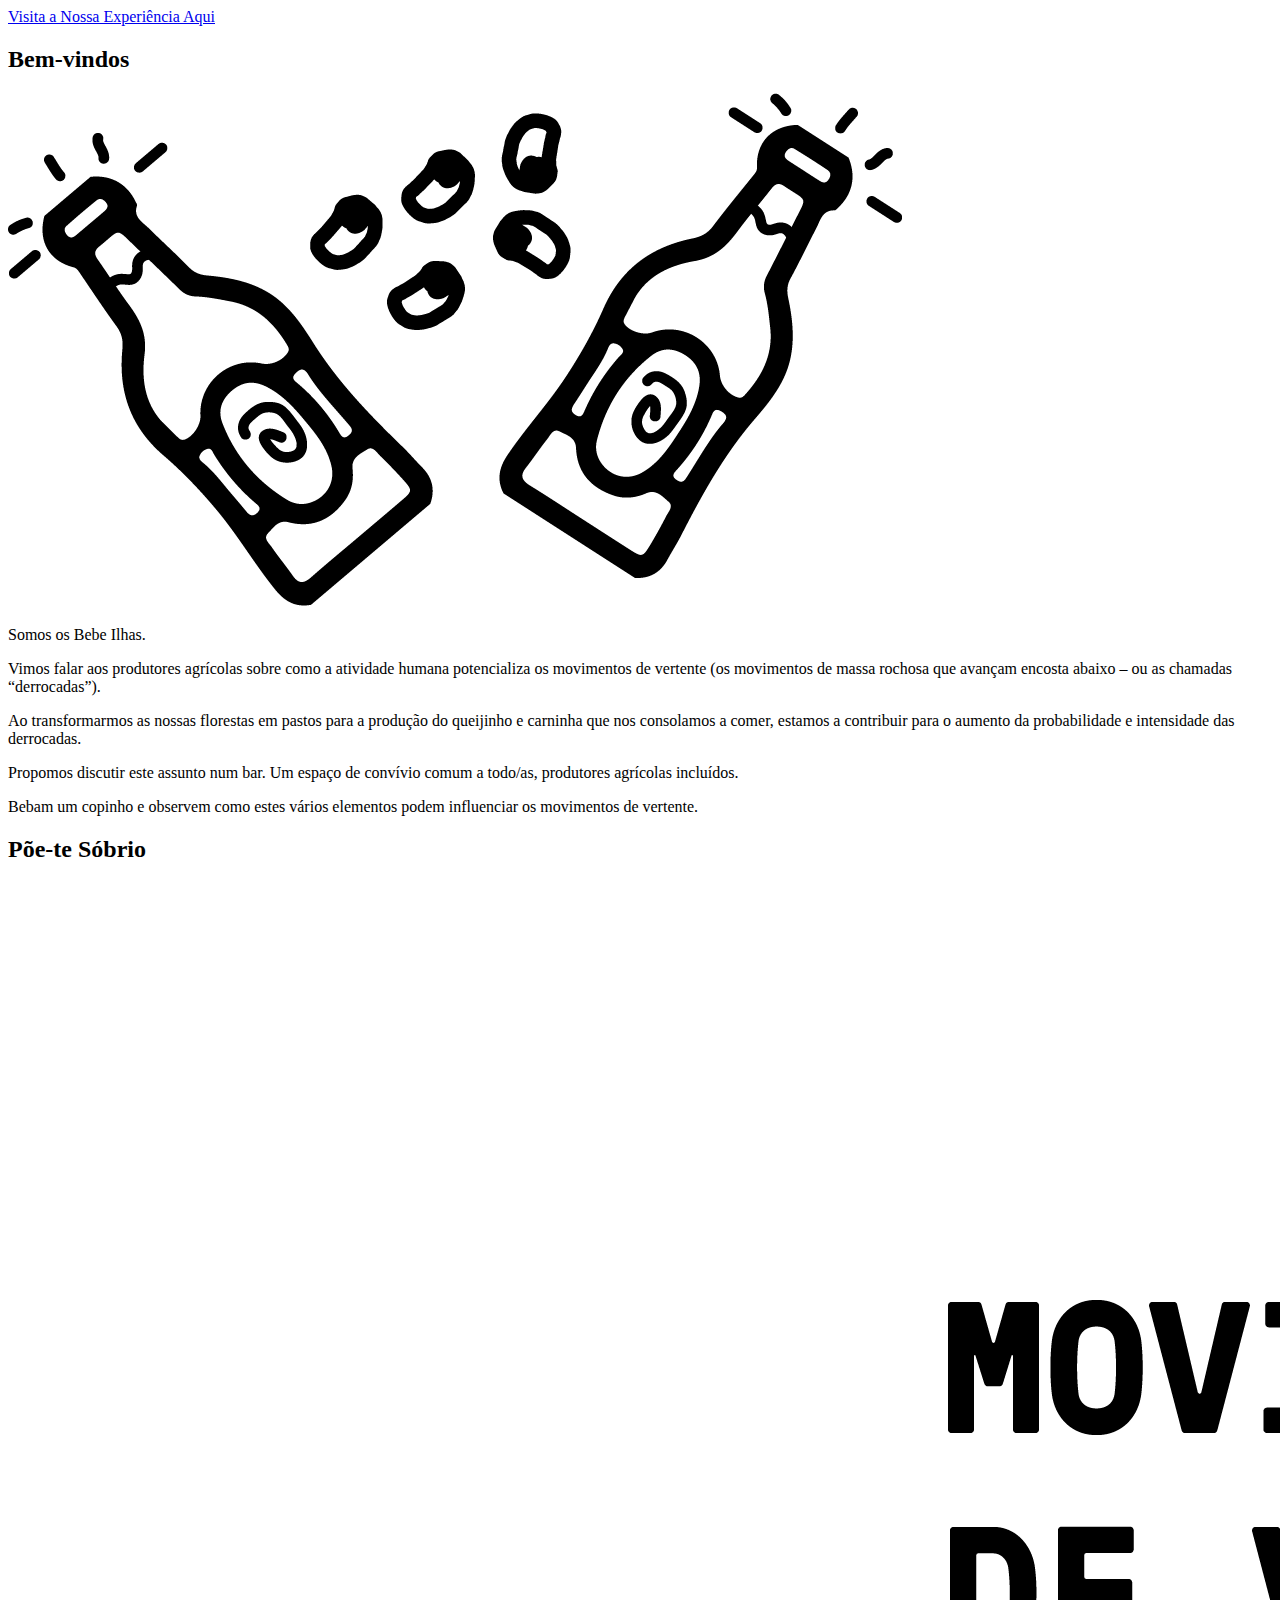
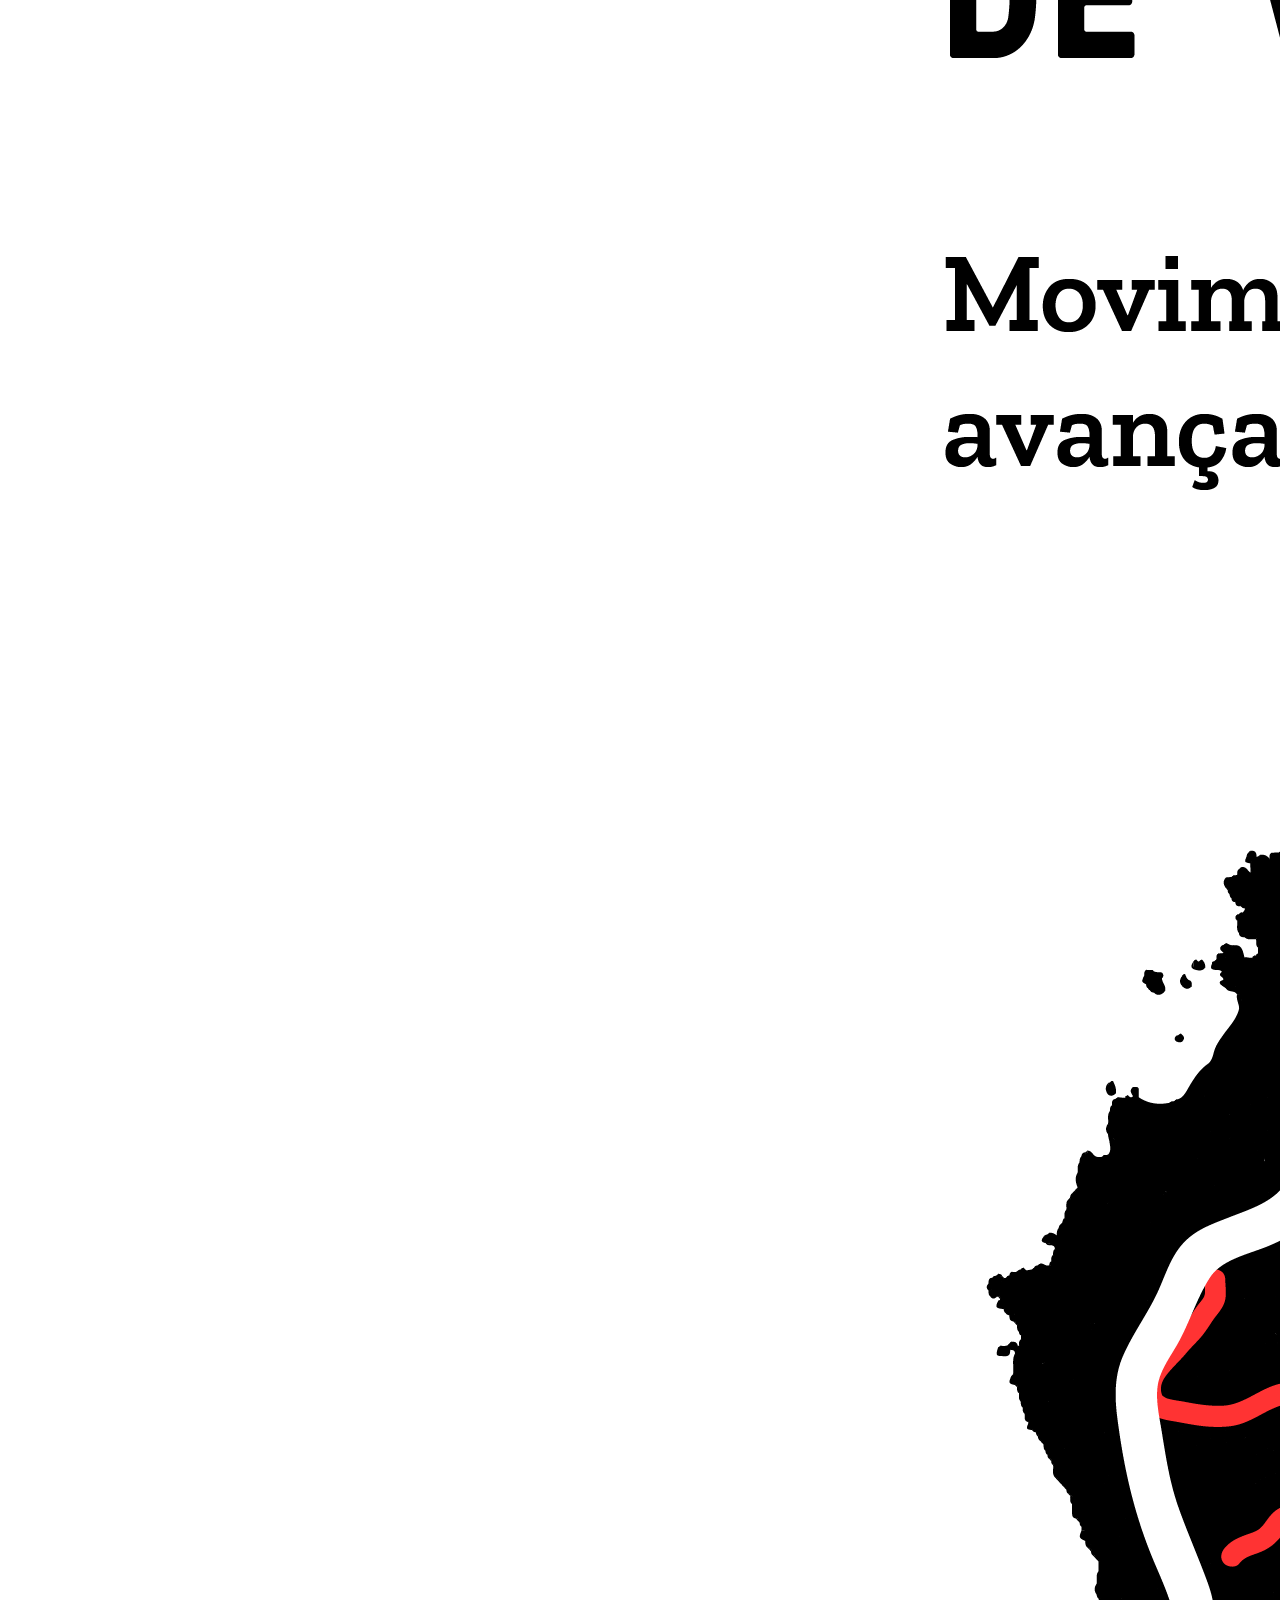
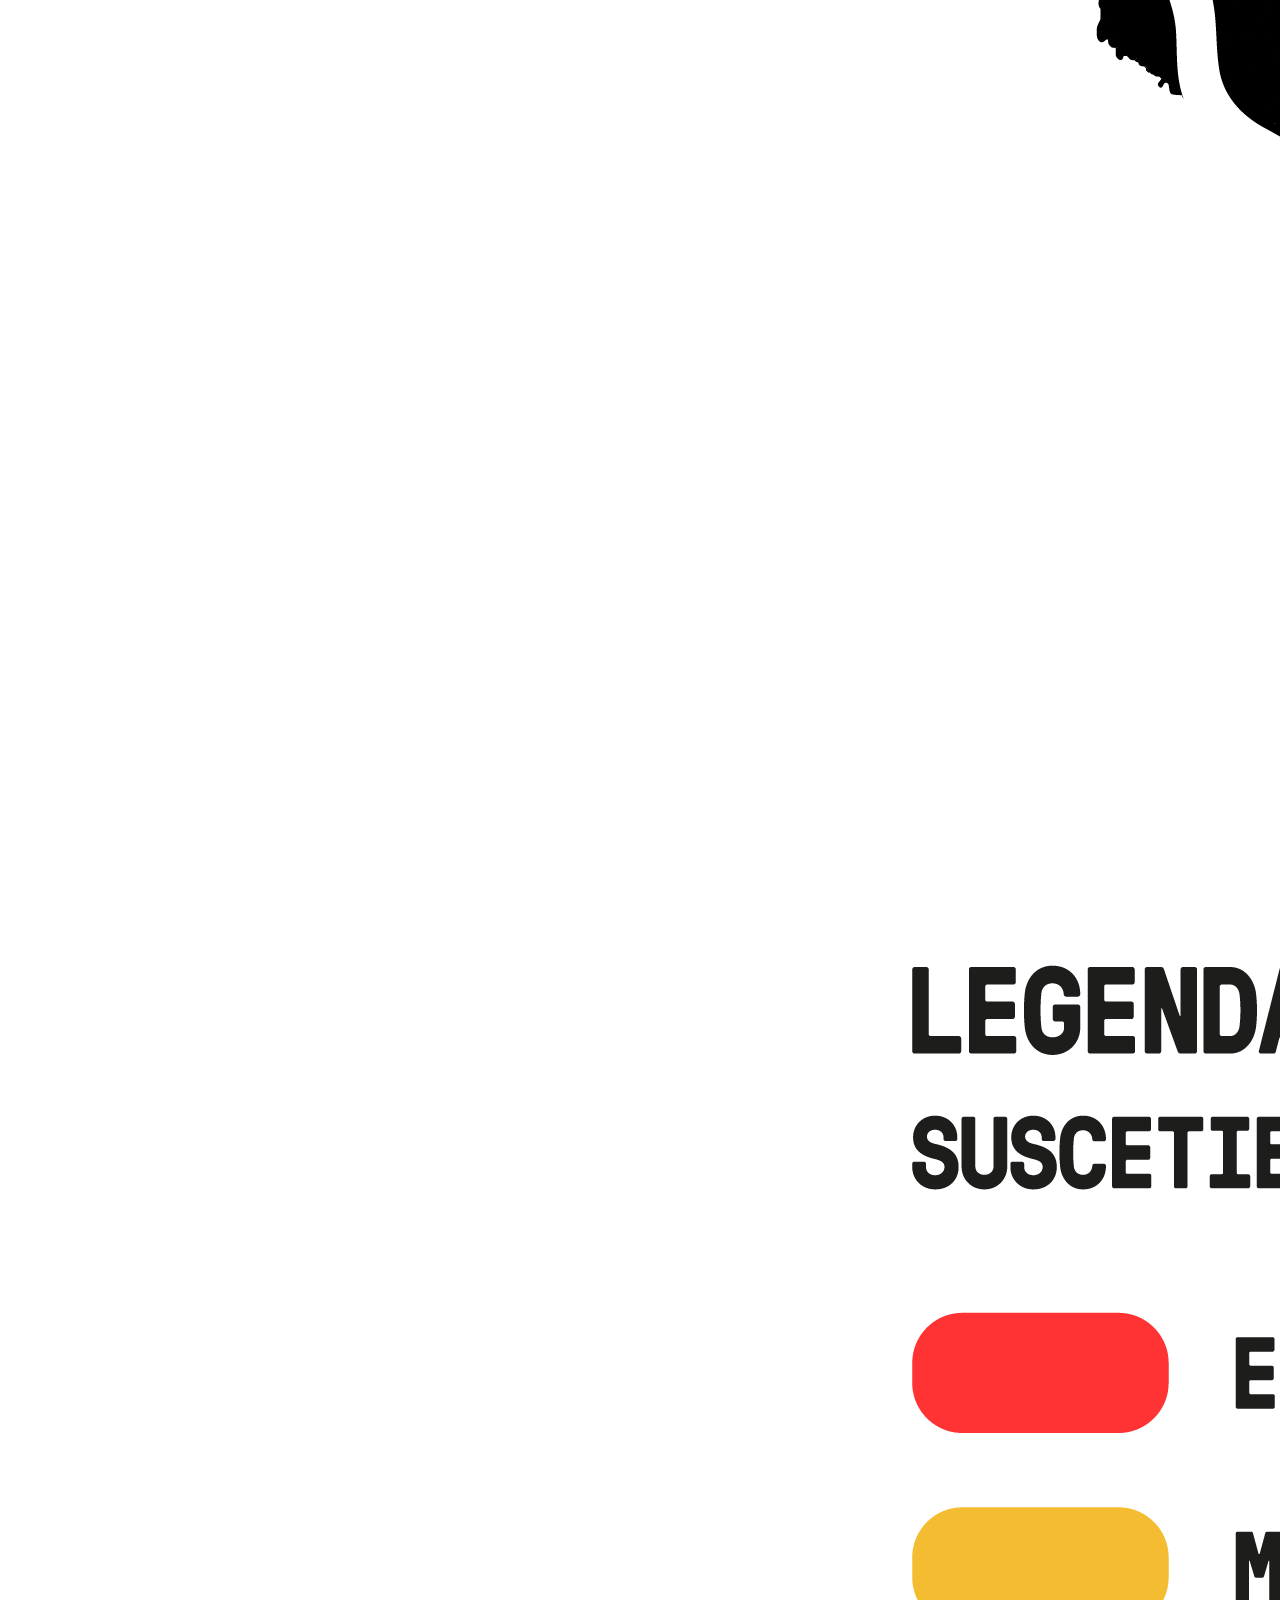
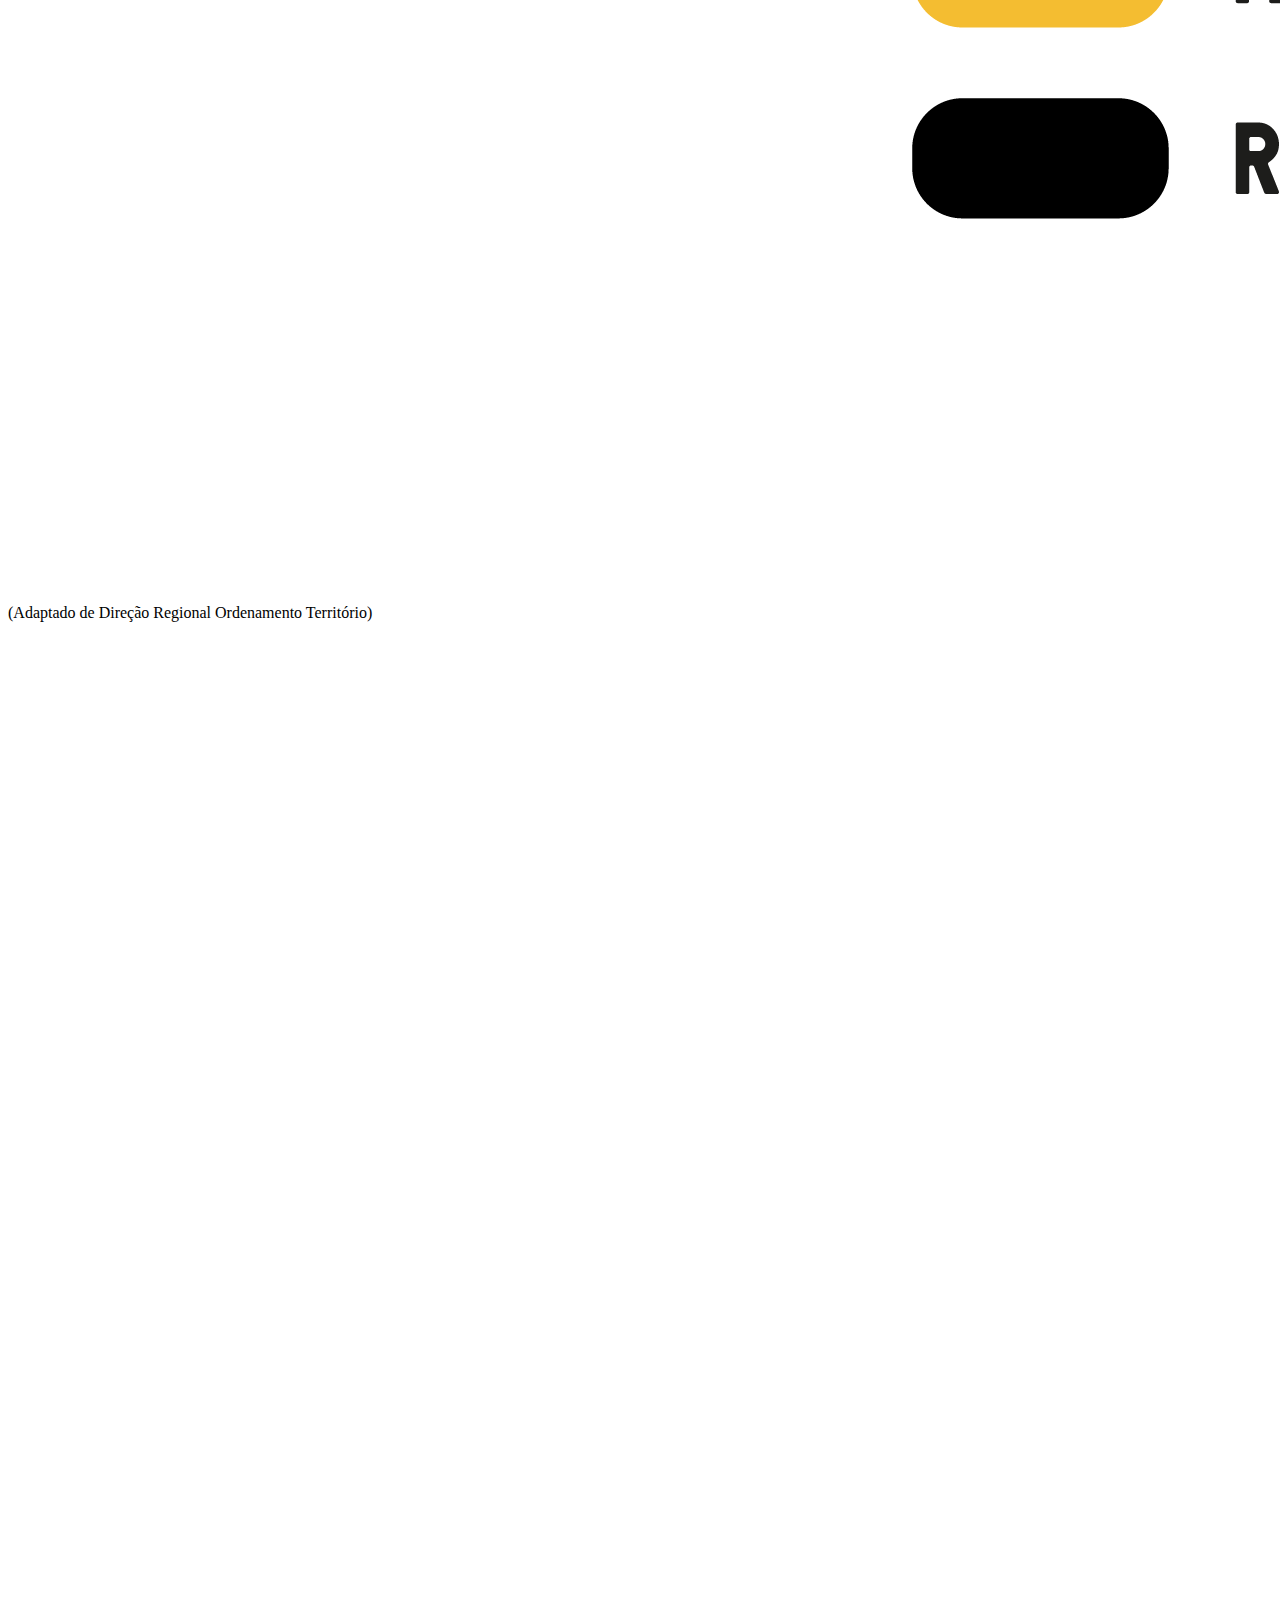
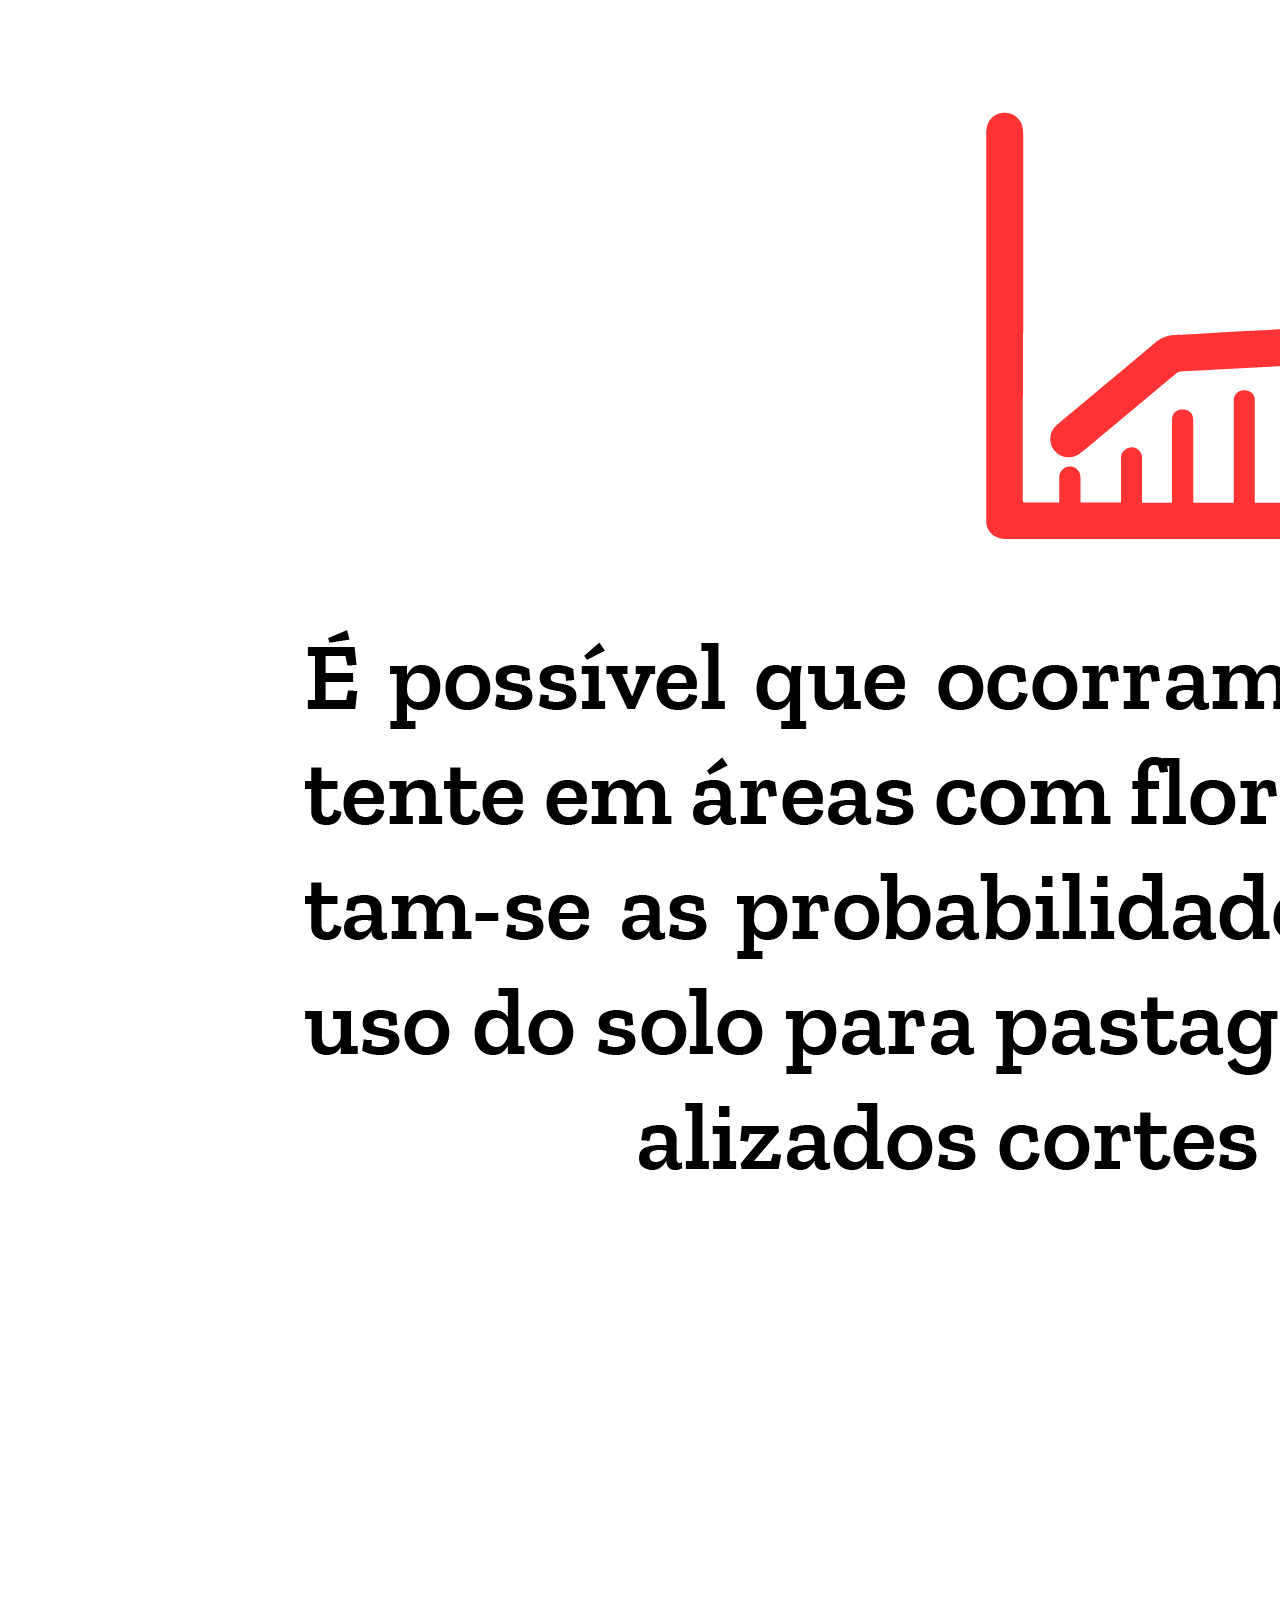
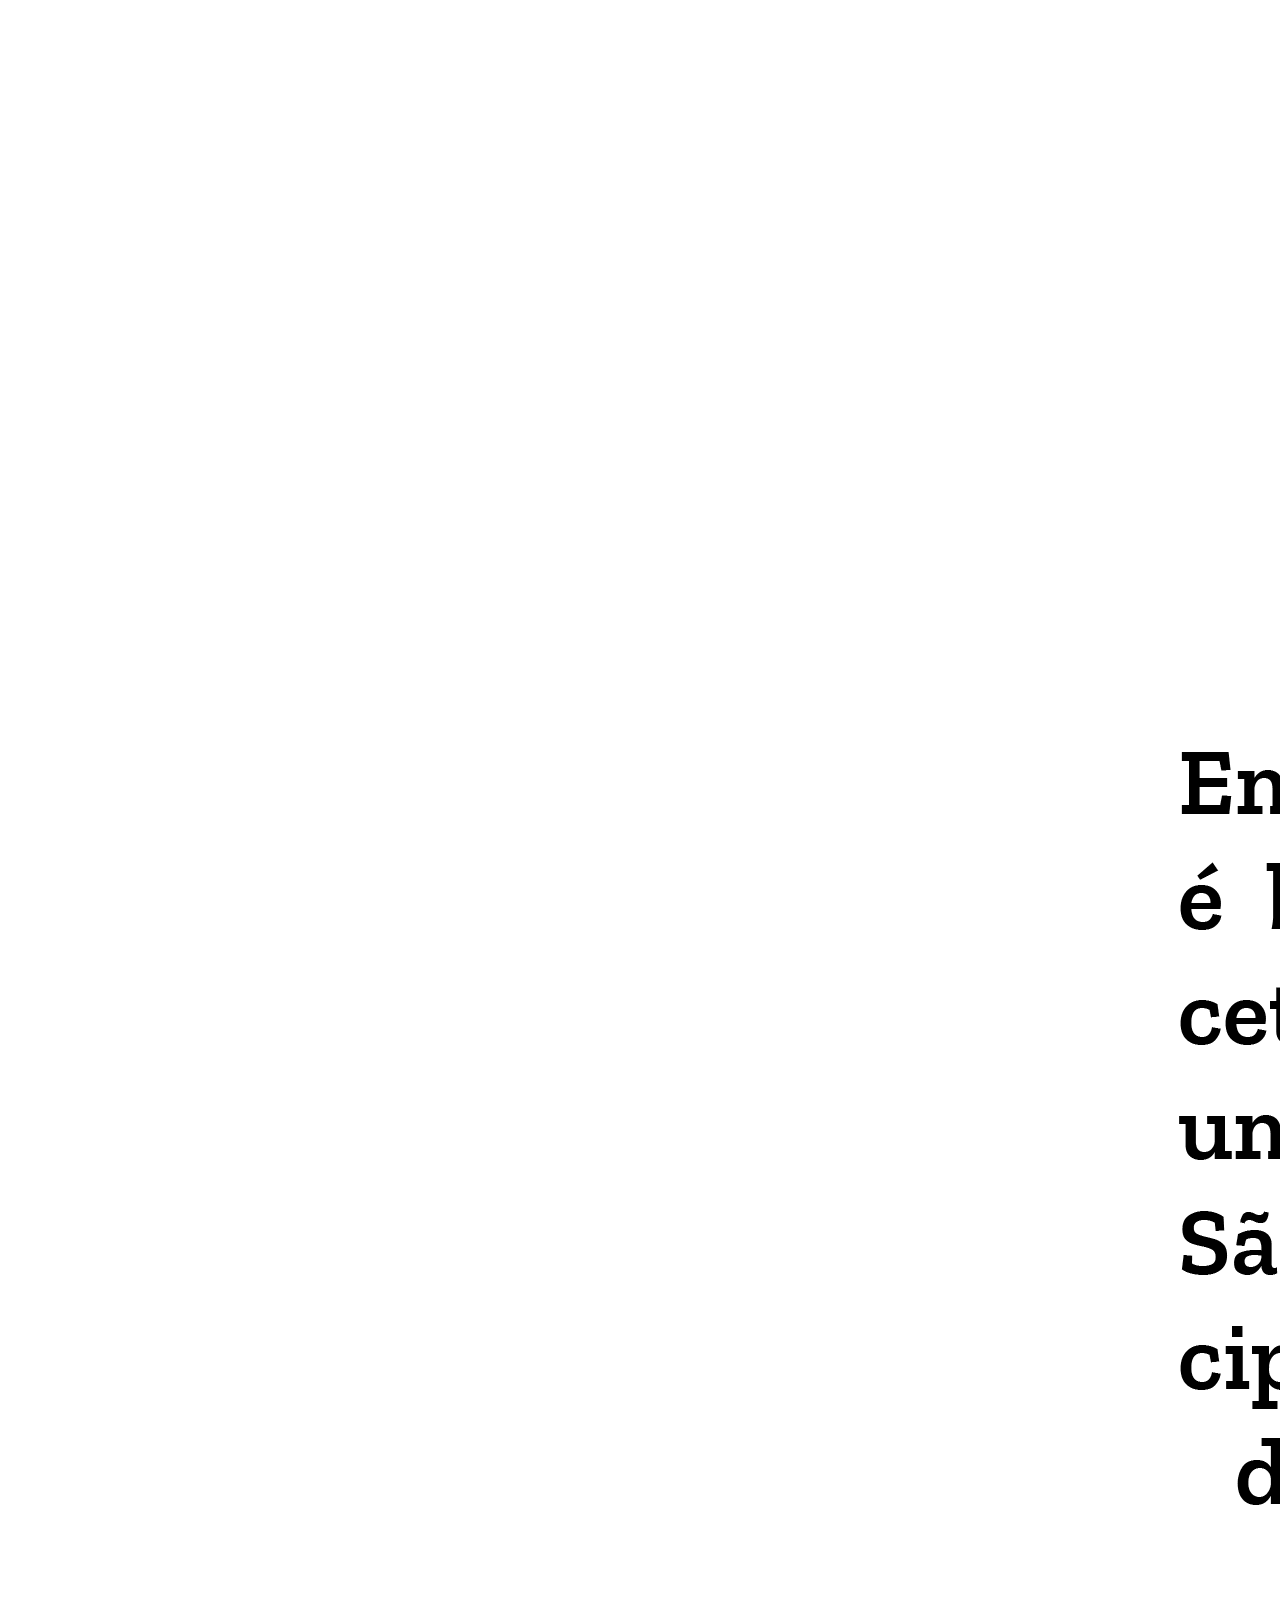
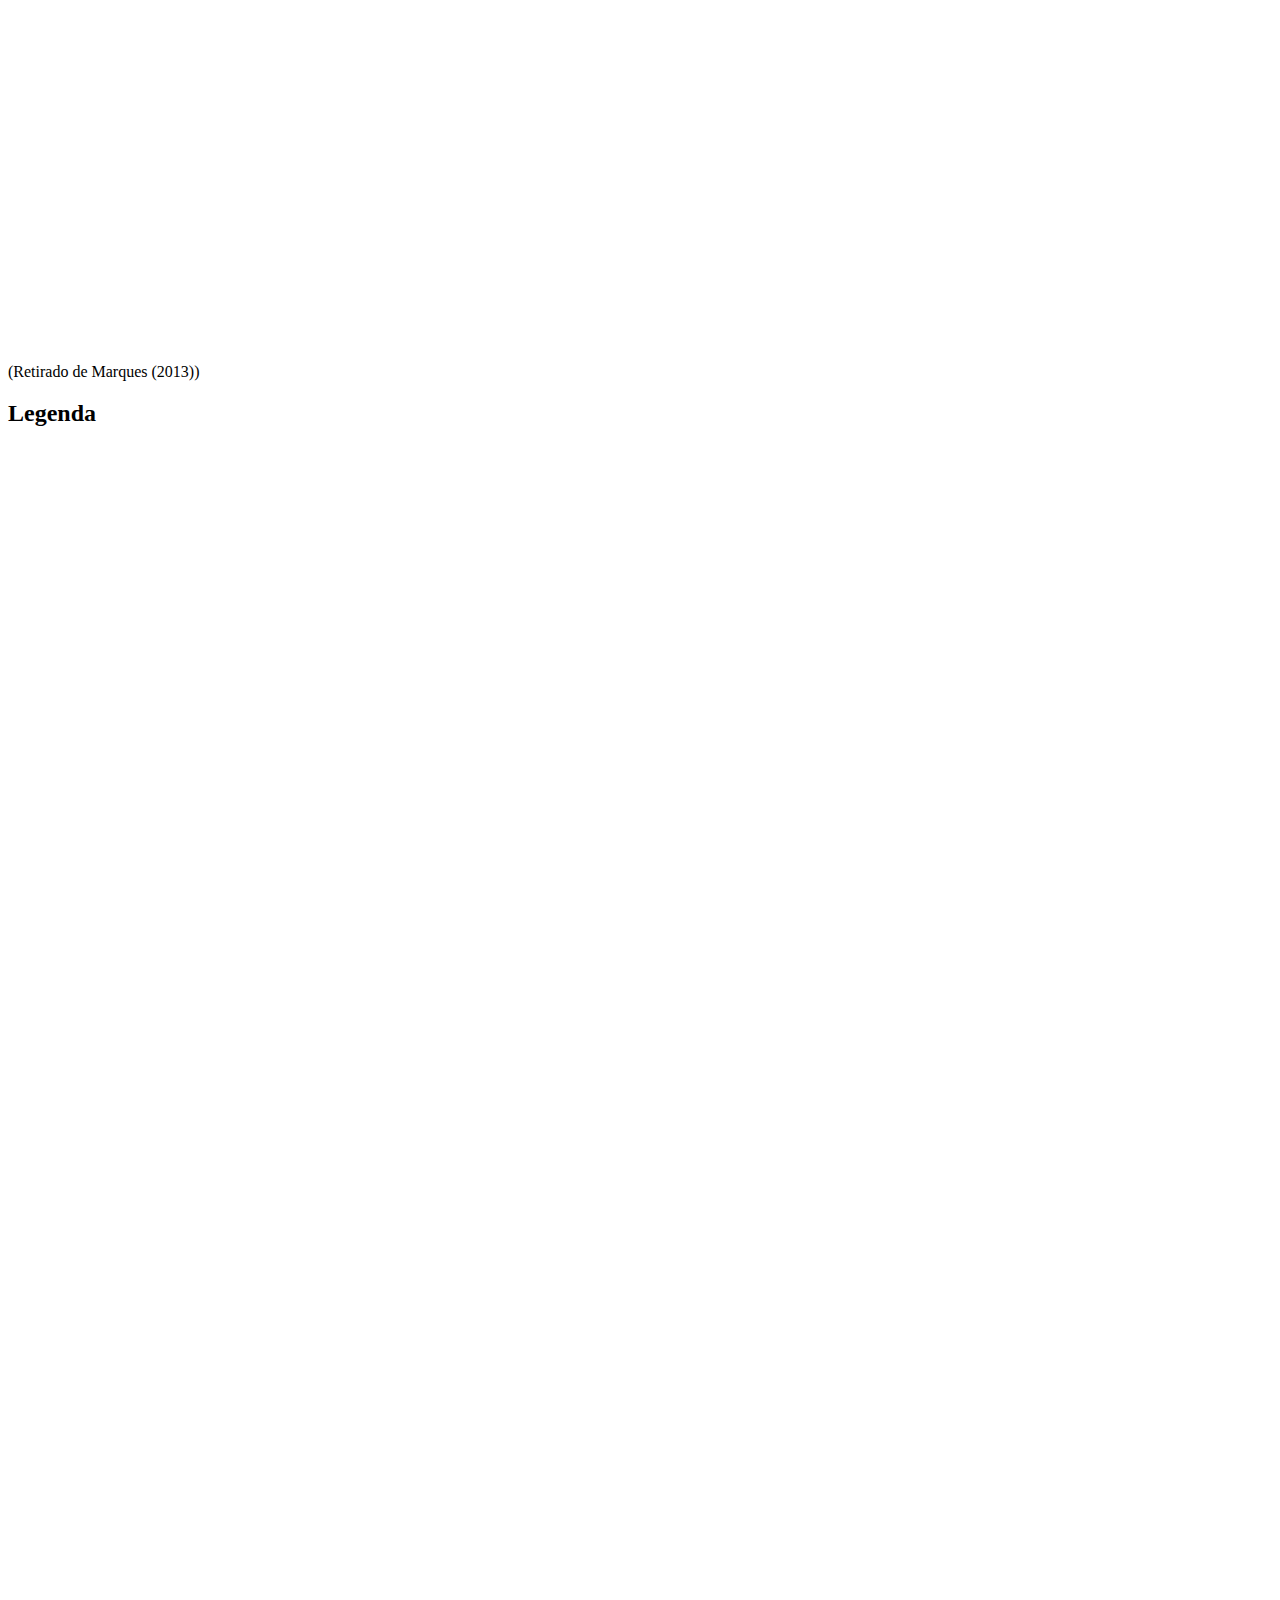
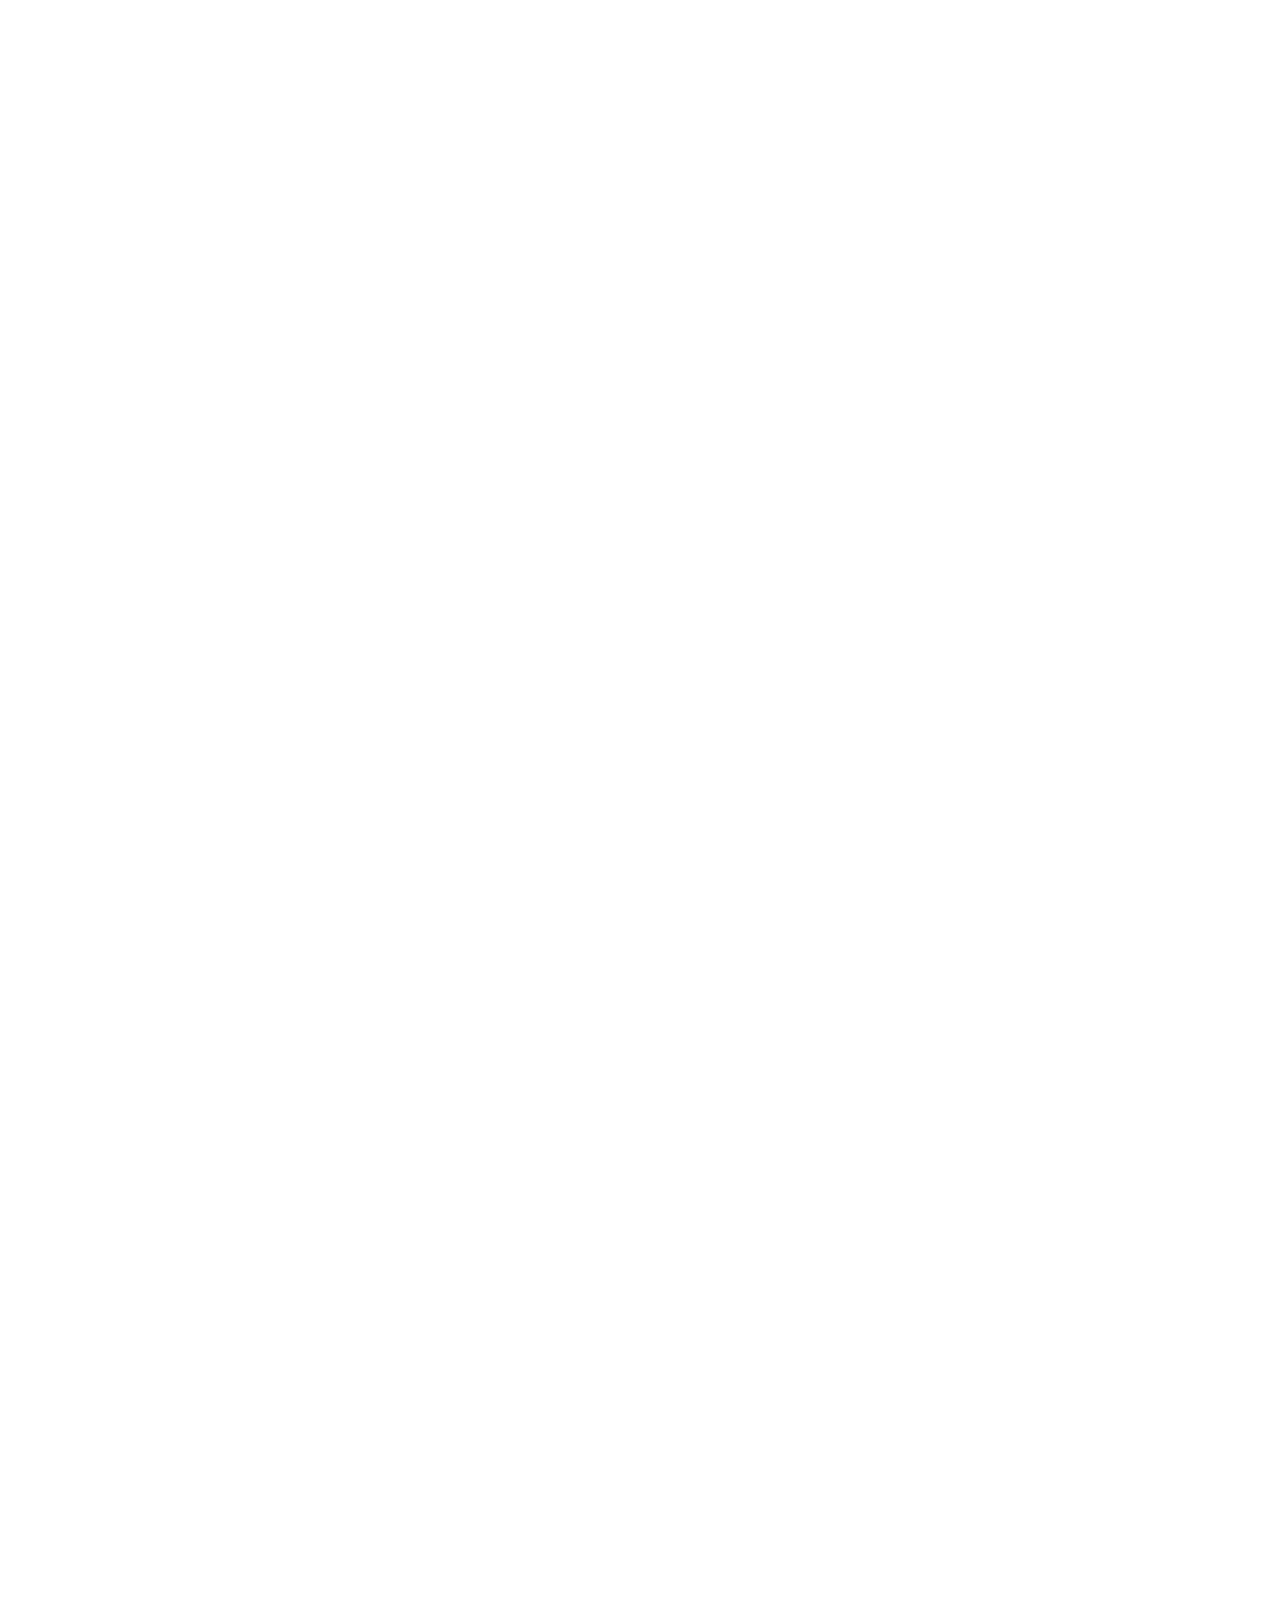
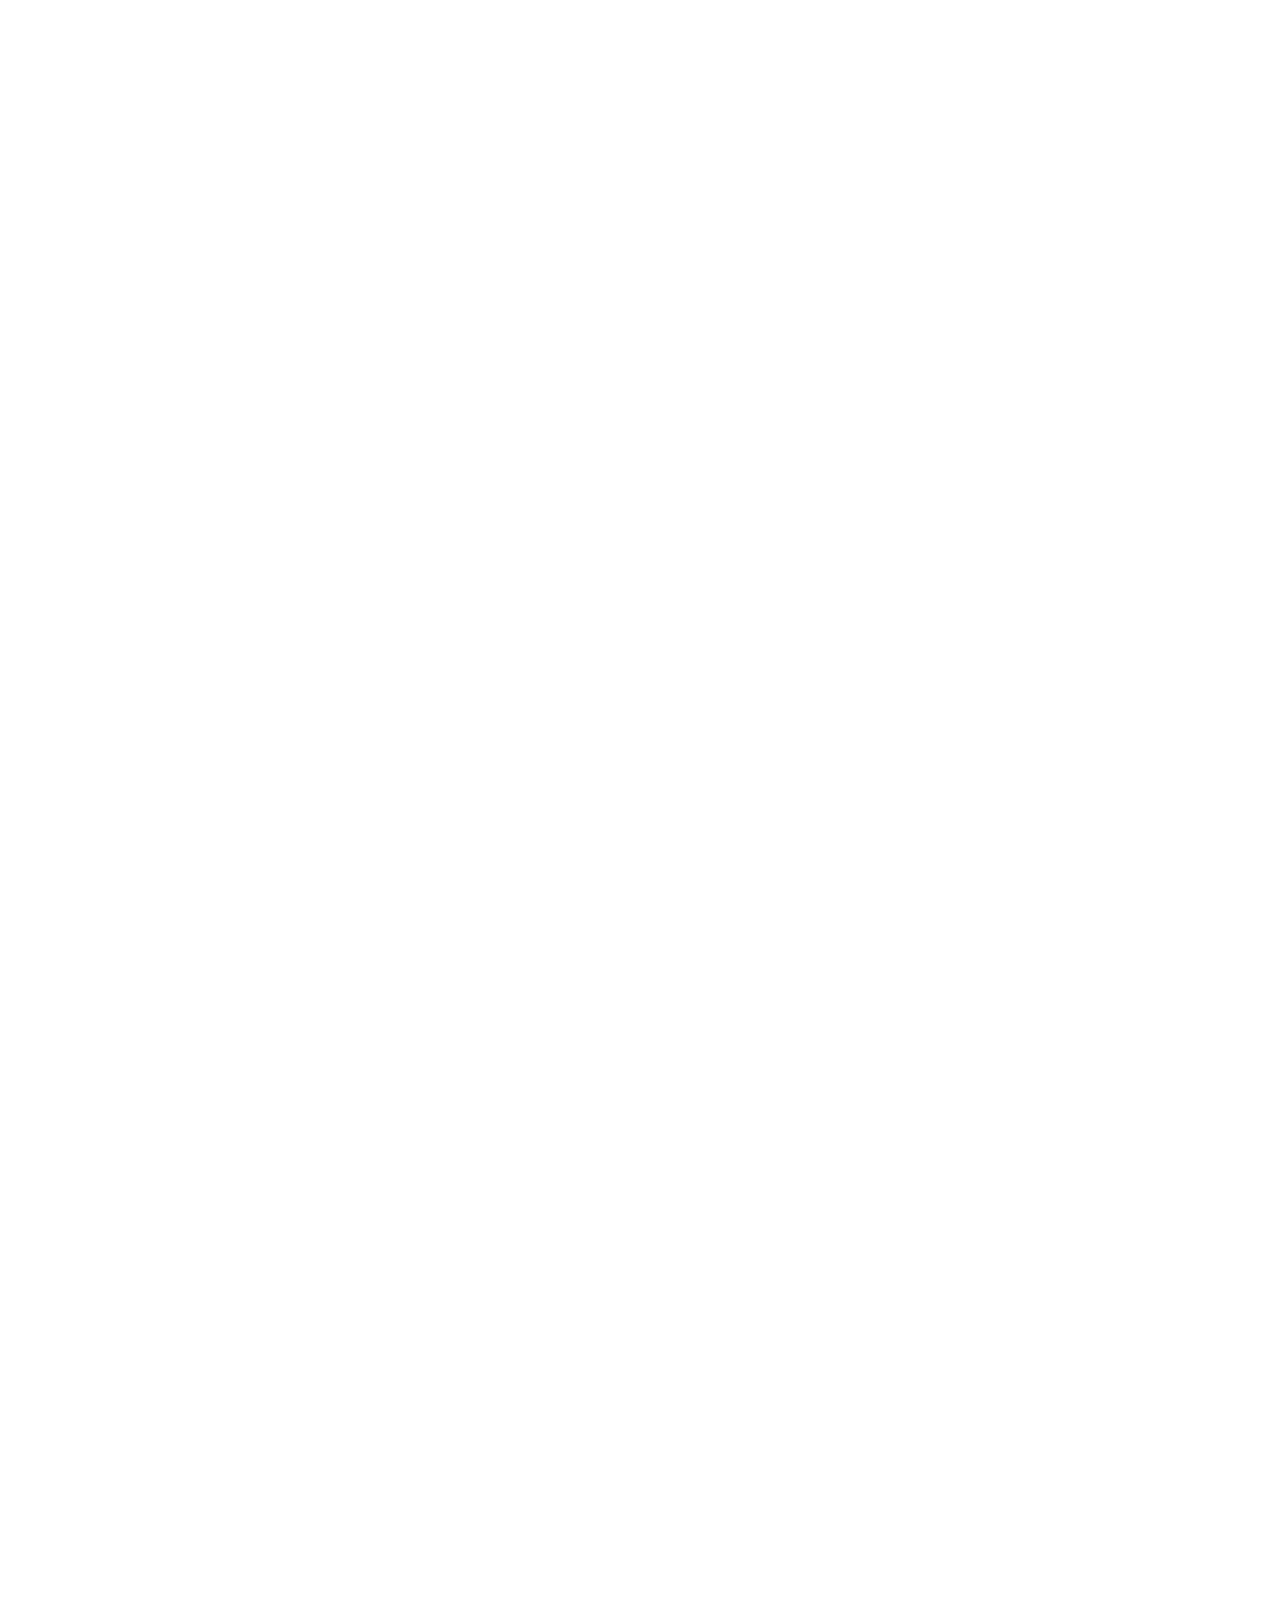
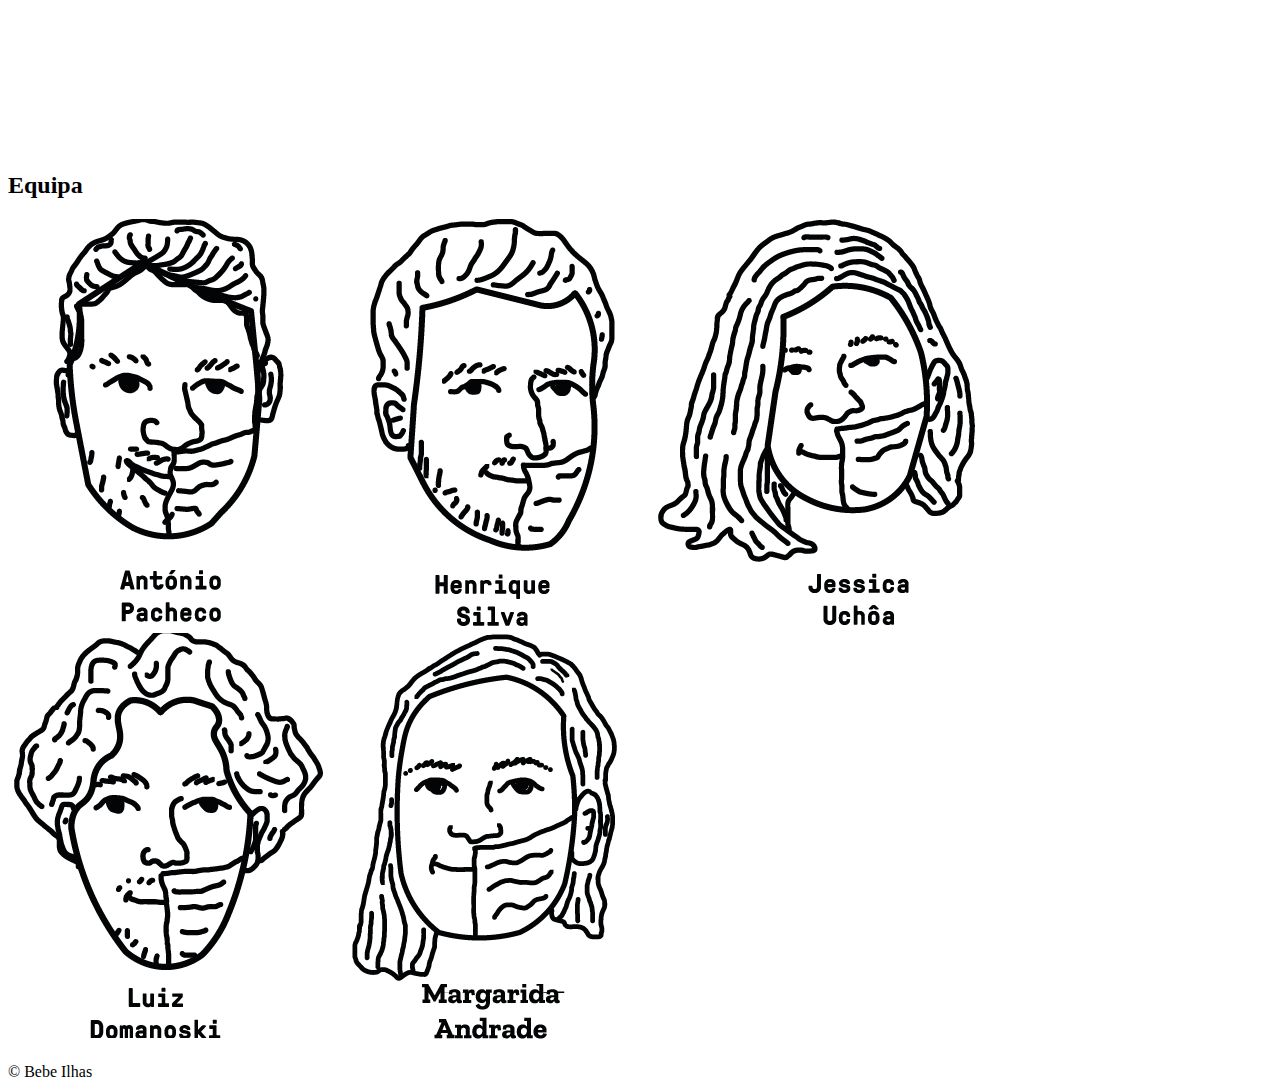
<file: index.html>
<!DOCTYPE html>
<html><meta http-equiv="Content-Type" content="text/html" charset="UTF-8" />
<meta http-equiv="X-UA-Compatible" content="IE=edge,chrome=1" />

<title>Aguenta-te Aí</title>


  <link rel="shortcut icon" href="https://aguentate.pages.dev/images/favicon.png" type="image/png"
/>


  <meta name="description" content="Aguenta-te Ai"
/>

  <meta name="keywords" content="some, keywords, for, seo, you, know, google, duckduckgo, and, such"
/>
<meta name="referrer" content="no-referrer-when-downgrade" />

<meta name="HandheldFriendly" content="True" />
<meta name="MobileOptimized" content="320" />
<meta name="viewport" content="width=device-width, initial-scale=1.0" />

<link rel="stylesheet" href="https://aguentate.pages.dev/css/screen.css" />
<link
  href="https://fonts.googleapis.com/css?family=Open+Sans+Condensed:300,300italic,700"
  rel="stylesheet"
  type="text/css"
/>
<link
  href="https://fonts.googleapis.com/css?family=Oswald:400,300,700|Open+Sans:300italic,400italic,600italic,700italic,800italic,400,300,600,700,800|Roboto+Slab:400,100,300,700"
  rel="stylesheet"
  type="text/css"
/>
<link
  rel="stylesheet"
  href="https://aguentate.pages.dev/fork-awesome/css/fork-awesome.min.css"
  type="text/css"
/>

<meta property="og:title" content="" />
<meta property="og:description" content="Aguenta-te Ai" />
<meta property="og:type" content="website" />
<meta property="og:url" content="https://aguentate.pages.dev/" /><meta property="og:image" content="https://aguentate.pages.dev/images/cover-image.jpg"/><meta property="og:site_name" content="Jane Doe - Nutrition Coach &amp; Chef Consultant" />


<meta name="twitter:card" content="summary_large_image"/>
<meta name="twitter:image" content="https://aguentate.pages.dev/images/cover-image.jpg"/>

<meta name="twitter:title" content=""/>
<meta name="twitter:description" content="Aguenta-te Ai"/>

<meta itemprop="name" content="">
<meta itemprop="description" content="Aguenta-te Ai">















<link
  rel="apple-touch-icon"
  sizes="180x180"
  href="https://aguentate.pages.dev/images/apple-touch-icon.png"
/>
<link
  rel="icon"
  type="image/png"
  sizes="32x32"
  href="https://aguentate.pages.dev/images/favicon-32x32.png"
/>
<link
  rel="icon"
  type="image/png"
  sizes="16x16"
  href="https://aguentate.pages.dev/images/favicon-16x16.png"
/>
<body>


<header id="site-head" style="background-image: url(images/frontpage.jpg)">
    <div class="vertical">
        <div id="site-head-content" class="inner">

            
            

            
            
            <div class="text-box">
                <a href="aguentate/aguentate.html" class="btn btn-white btn-animate">Visita a Nossa Experiência Aqui</a>
            </div>
            
        </div>
    </div>
</header>
<main class="content" role="main">

    <div class='fixed-nav'>
    </div>
    
        <div class='post-holder'>
            <article id='bem-vindos' class='post first'>
                <header class="post-header">
                    <h2 class="post-title">Bem-vindos</h2>
                </header>
                <section class="post-content">
                    <p><img src="images/4.png" alt=""></p>
<p>Somos os Bebe Ilhas.</p>
<p>Vimos falar aos produtores agrícolas sobre como a atividade humana potencializa os movimentos de vertente (os movimentos de massa rochosa que avançam encosta abaixo – ou as chamadas “derrocadas”).</p>
<p>Ao transformarmos as nossas florestas em pastos para a produção do queijinho e carninha que nos consolamos a comer, estamos a contribuir para o aumento da probabilidade e intensidade das derrocadas.</p>
<p>Propomos discutir este assunto num bar. Um espaço de convívio comum a todo/as, produtores agrícolas incluídos.</p>
<p>Bebam um copinho e observem como estes vários elementos podem influenciar os movimentos de vertente.</p>

                </section>
            </article>
            <div class='post-after'></div>
        </div>
    
        <div class='post-holder'>
            <article id='põe-te-sóbrio' class='post '>
                <header class="post-header">
                    <h2 class="post-title">Põe-te Sóbrio</h2>
                </header>
                <section class="post-content">
                    <h2 id="mapa_vertentes"></h2>
<p><img src="images/2.png" alt=""></p>
<p>(Adaptado de Direção Regional Ordenamento Território)</p>
<h2 id="desc_vertentes"></h2>
<p><img src="images/33.png" alt=""></p>
<p>(Retirado de Marques (2013))</p>

                </section>
            </article>
            <div class='post-after'></div>
        </div>
    
        <div class='post-holder'>
            <article id='legenda' class='post '>
                <header class="post-header">
                    <h2 class="post-title">Legenda</h2>
                </header>
                <section class="post-content">
                    <p><img src="images/legenda2.png" alt=""></p>

                </section>
            </article>
            <div class='post-after'></div>
        </div>
    
        <div class='post-holder'>
            <article id='equipa' class='post last'>
                <header class="post-header">
                    <h2 class="post-title">Equipa</h2>
                </header>
                <section class="post-content">
                    <p><img src="images/antonio.png" alt="">
<img src="images/henrique.png" alt="">
<img src="images/jessica.png" alt="">
<img src="images/luiz.png" alt="">
<img src="images/margarida.png" alt=""></p>

                </section>
            </article>
            <div class='post-after'></div>
        </div>
    
</main>
<footer class="site-footer">
  <div class="inner">
    
      <section class="copyright">© Bebe Ilhas</section>


    <section></section>
    
      

  </div>
</footer>

    <script
      type="text/javascript"
      src="https://code.jquery.com/jquery-1.11.3.min.js"
    ></script>

    
    <script type="text/javascript" src='https://aguentate.pages.dev/js/icons.js'></script>
    <script type="text/javascript" src='https://aguentate.pages.dev/js/index.js'></script>
    
</body>
</html>
</file>
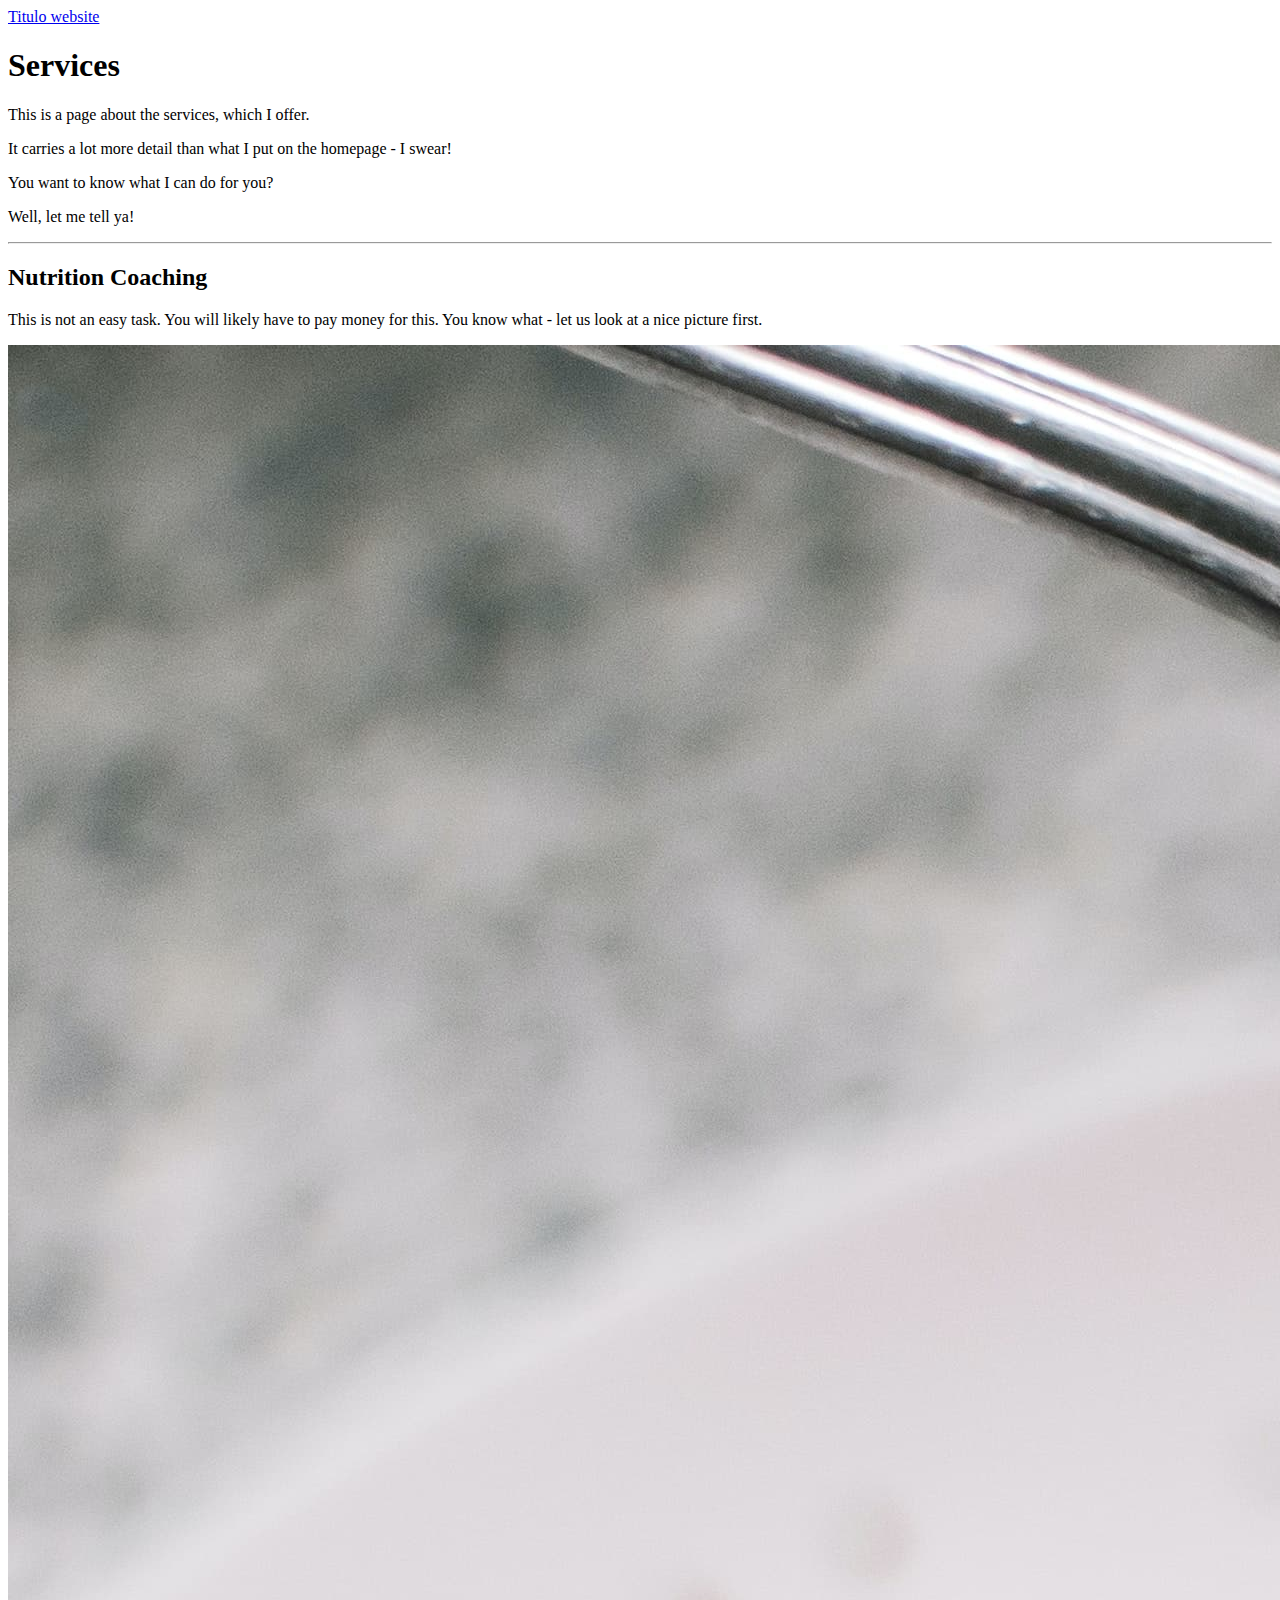
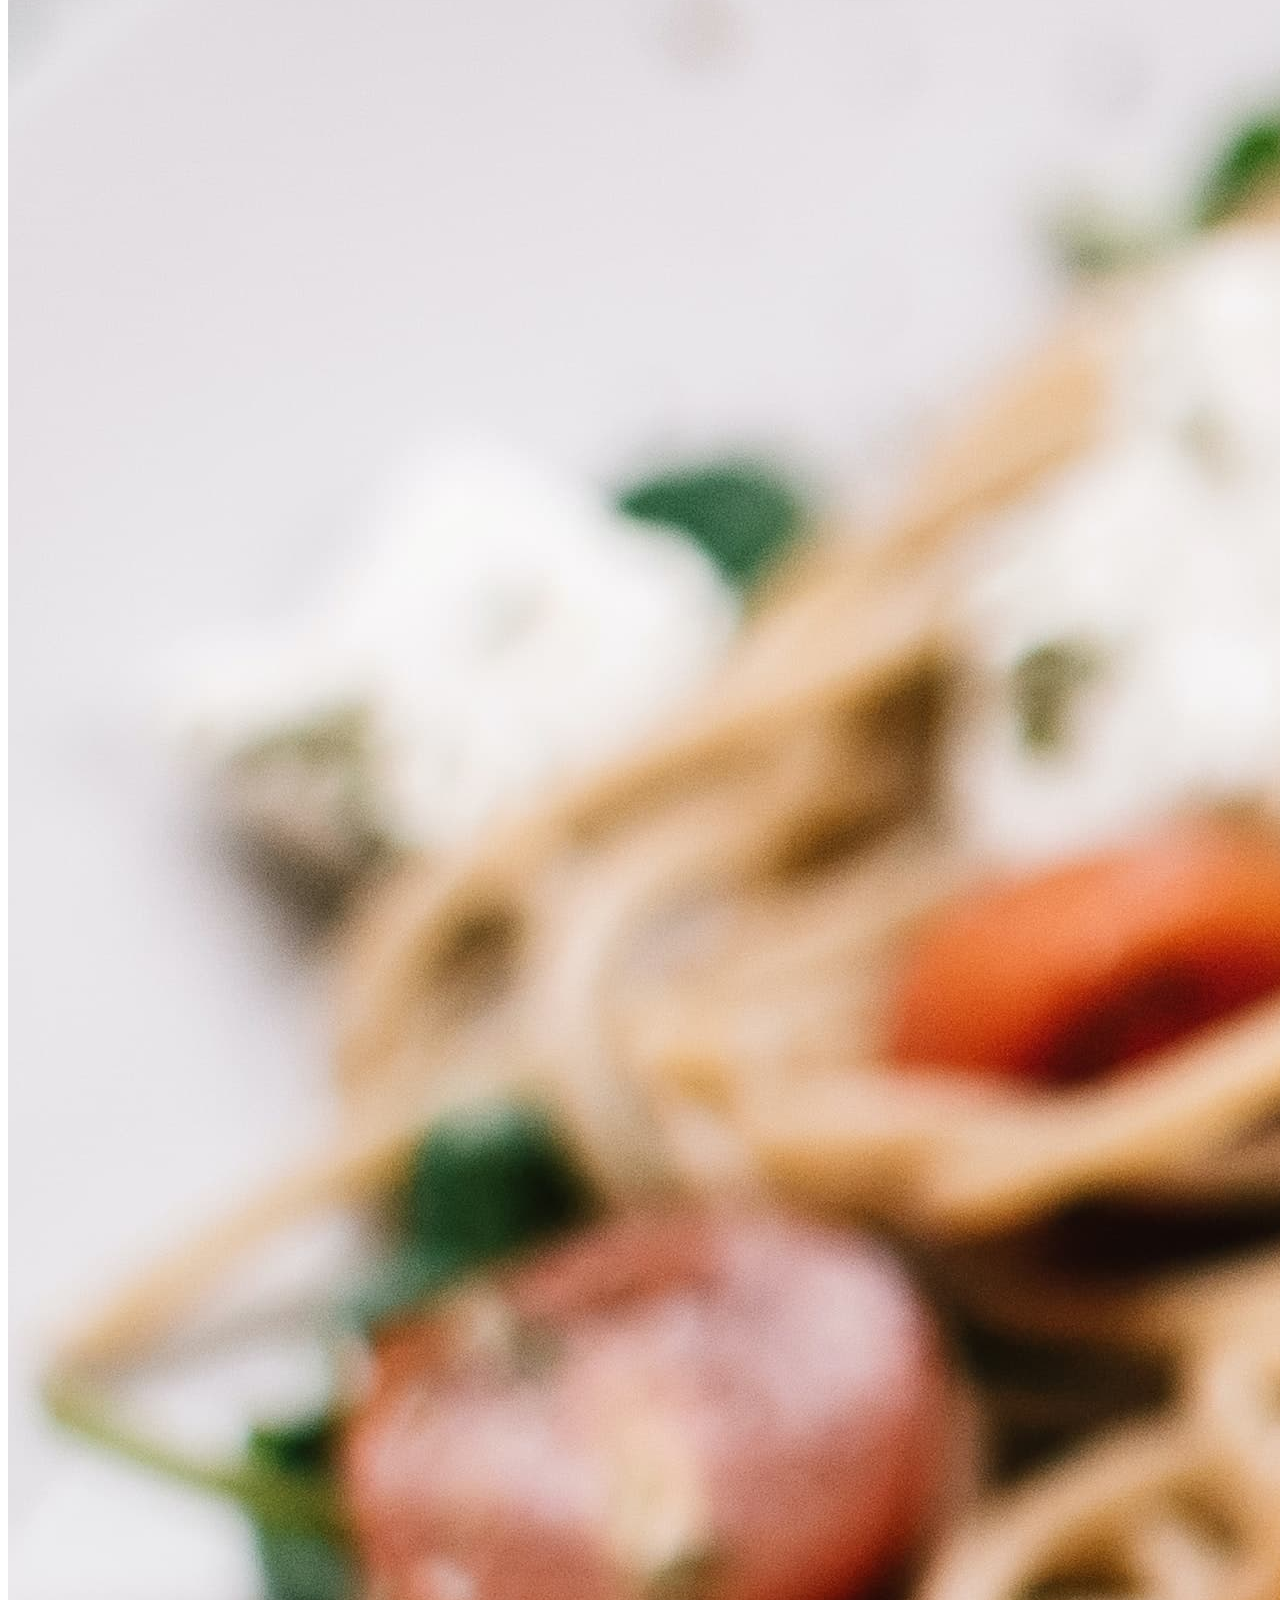
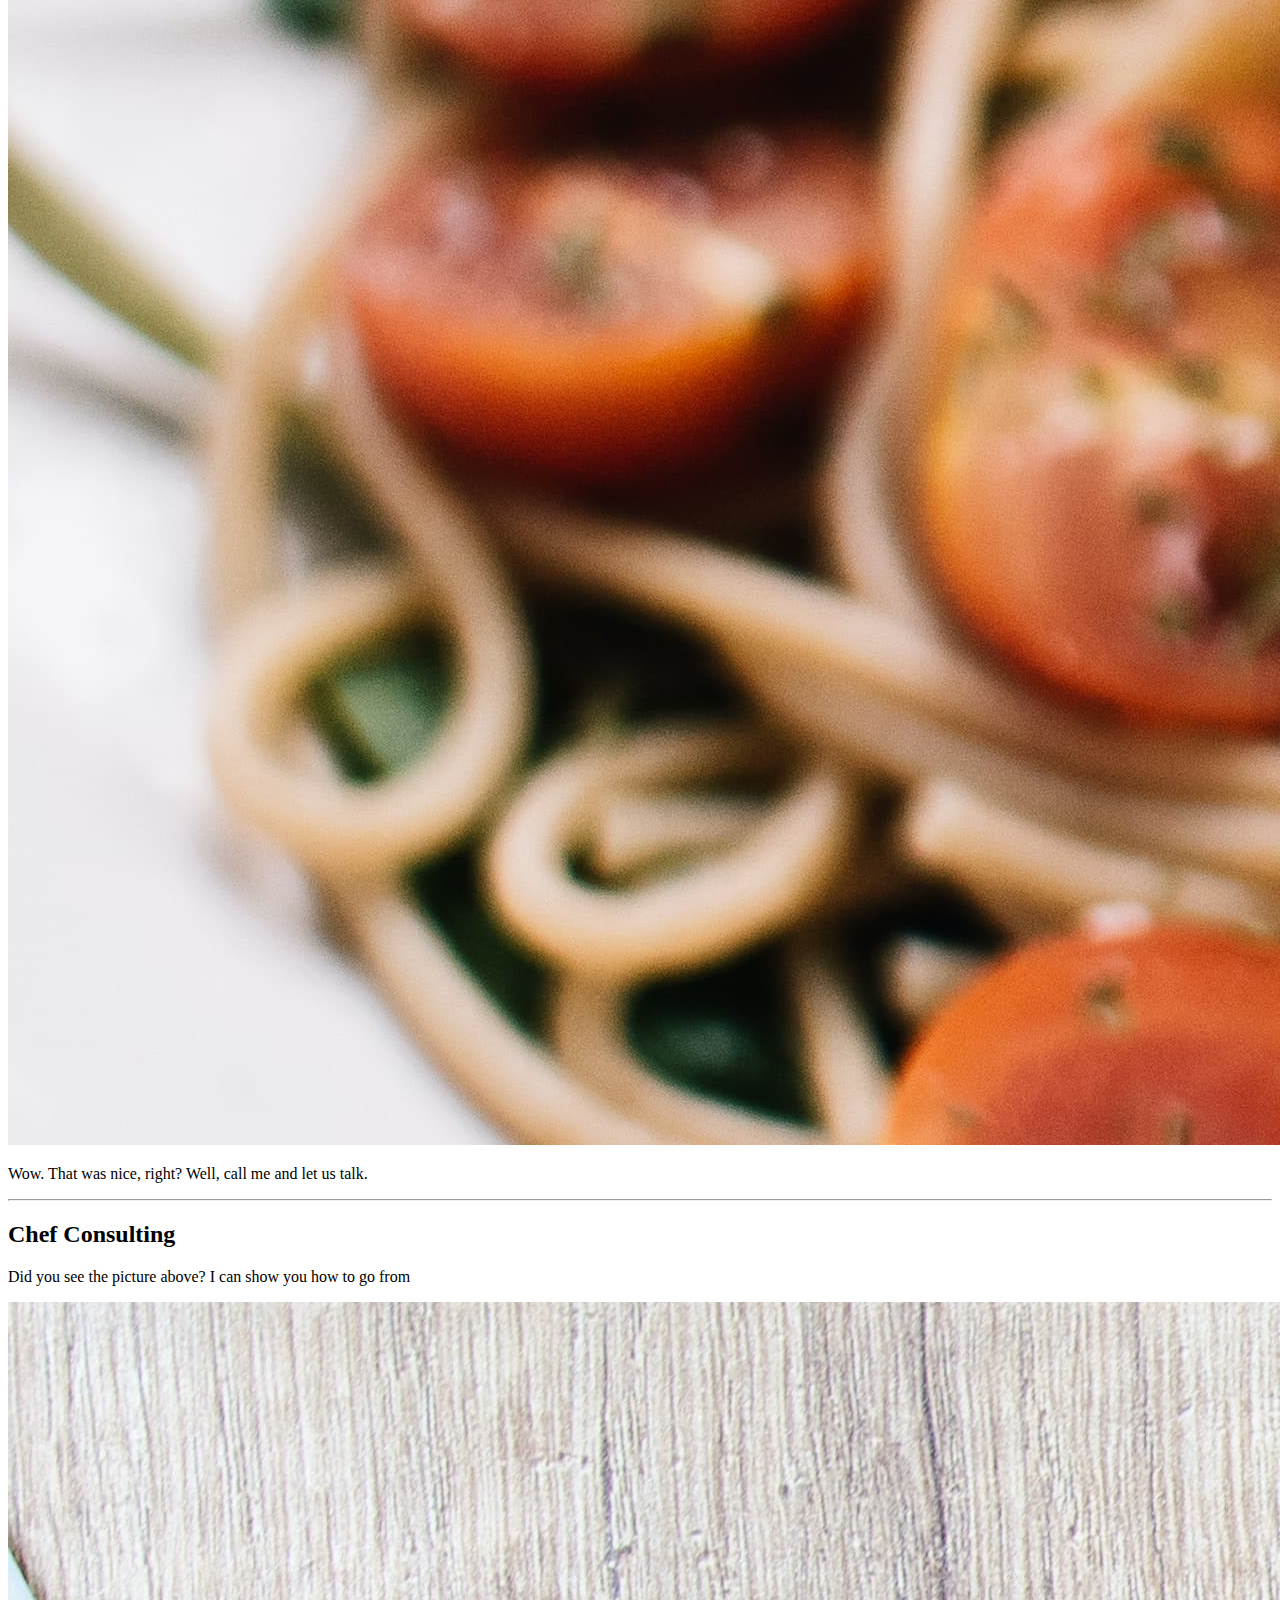
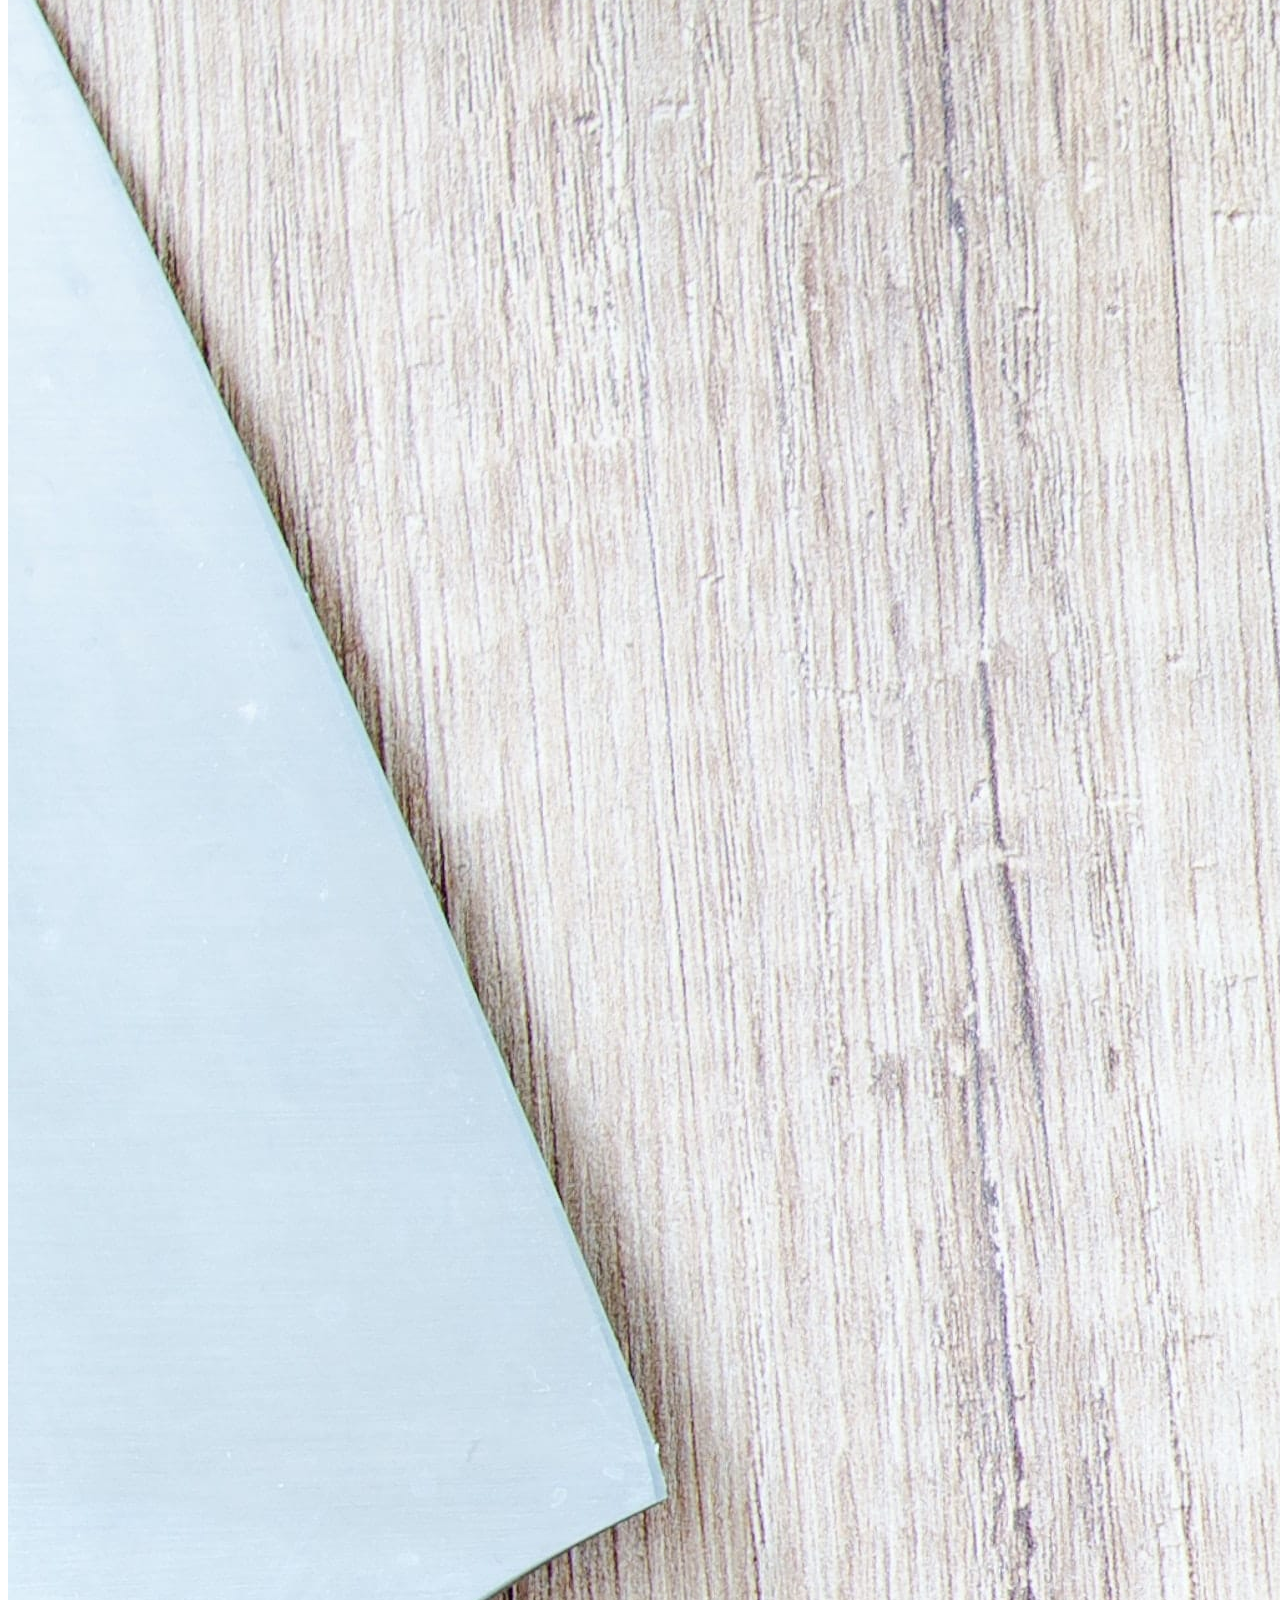
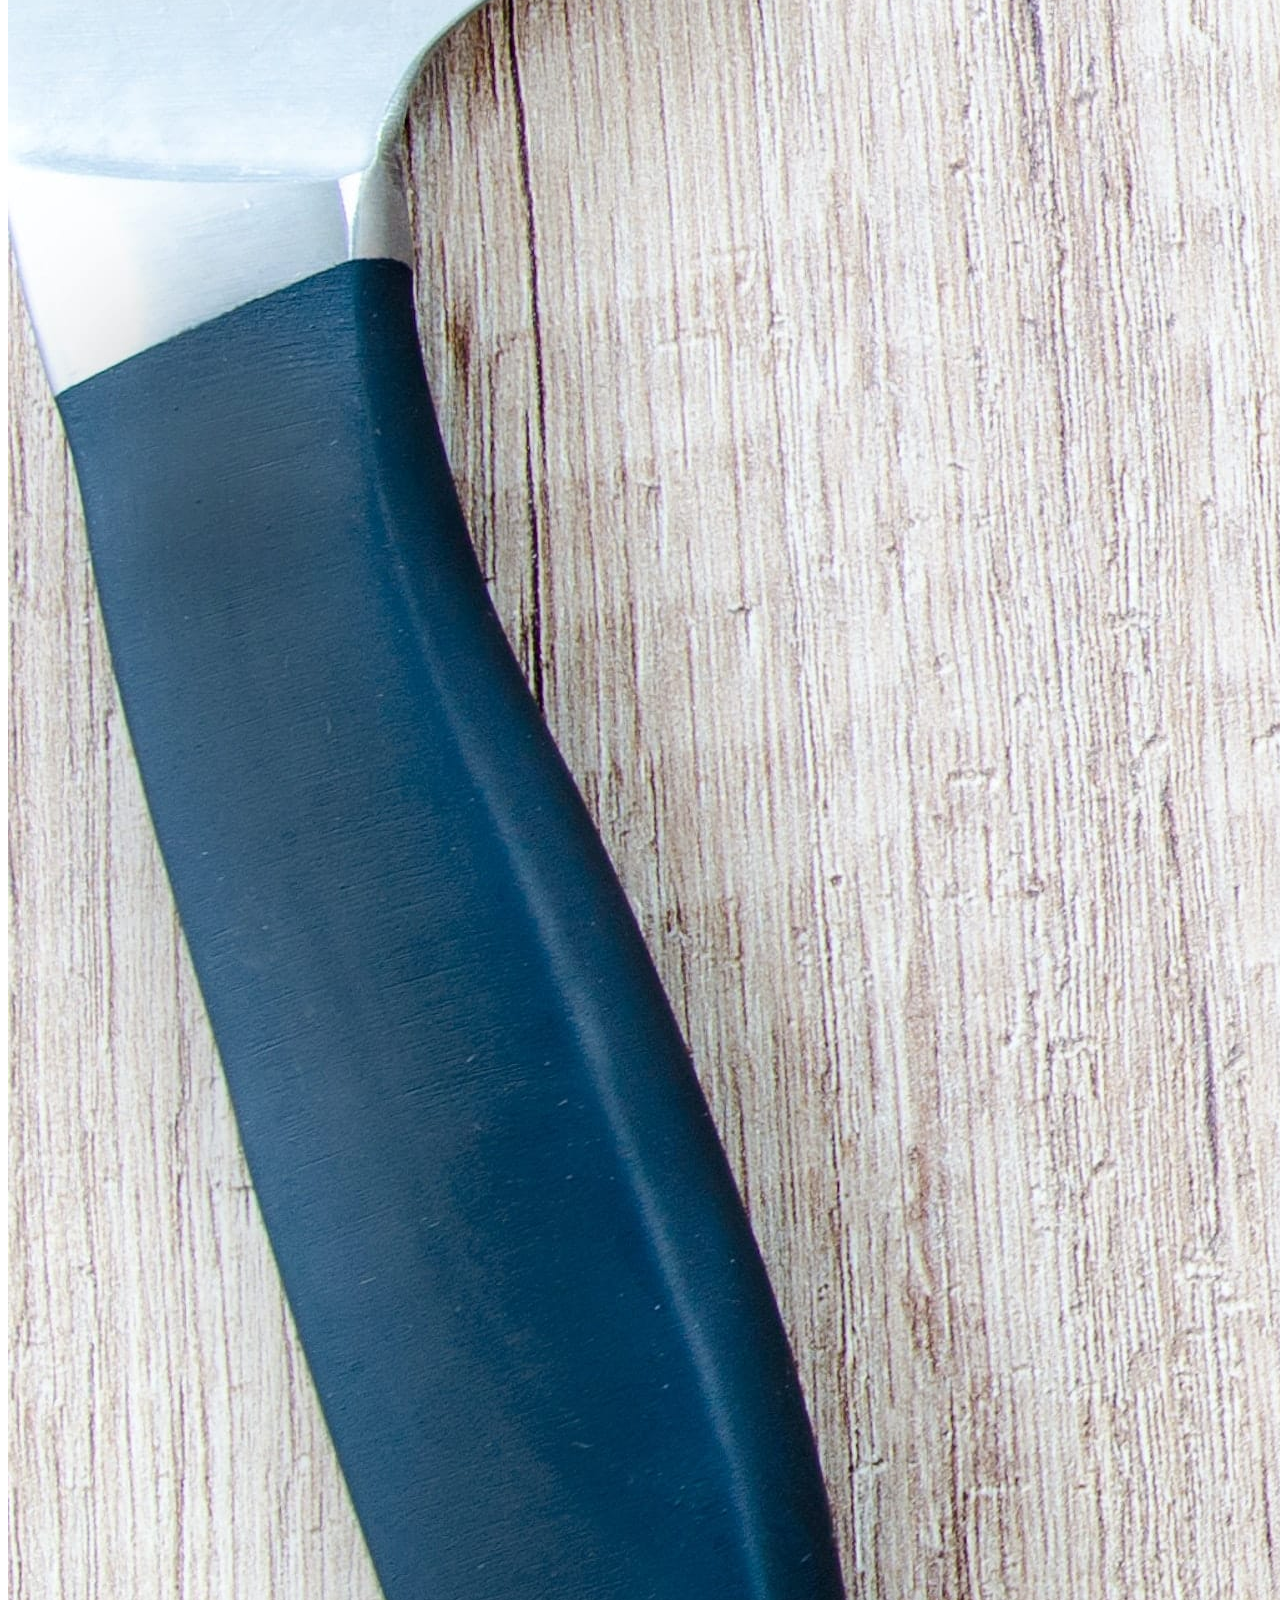
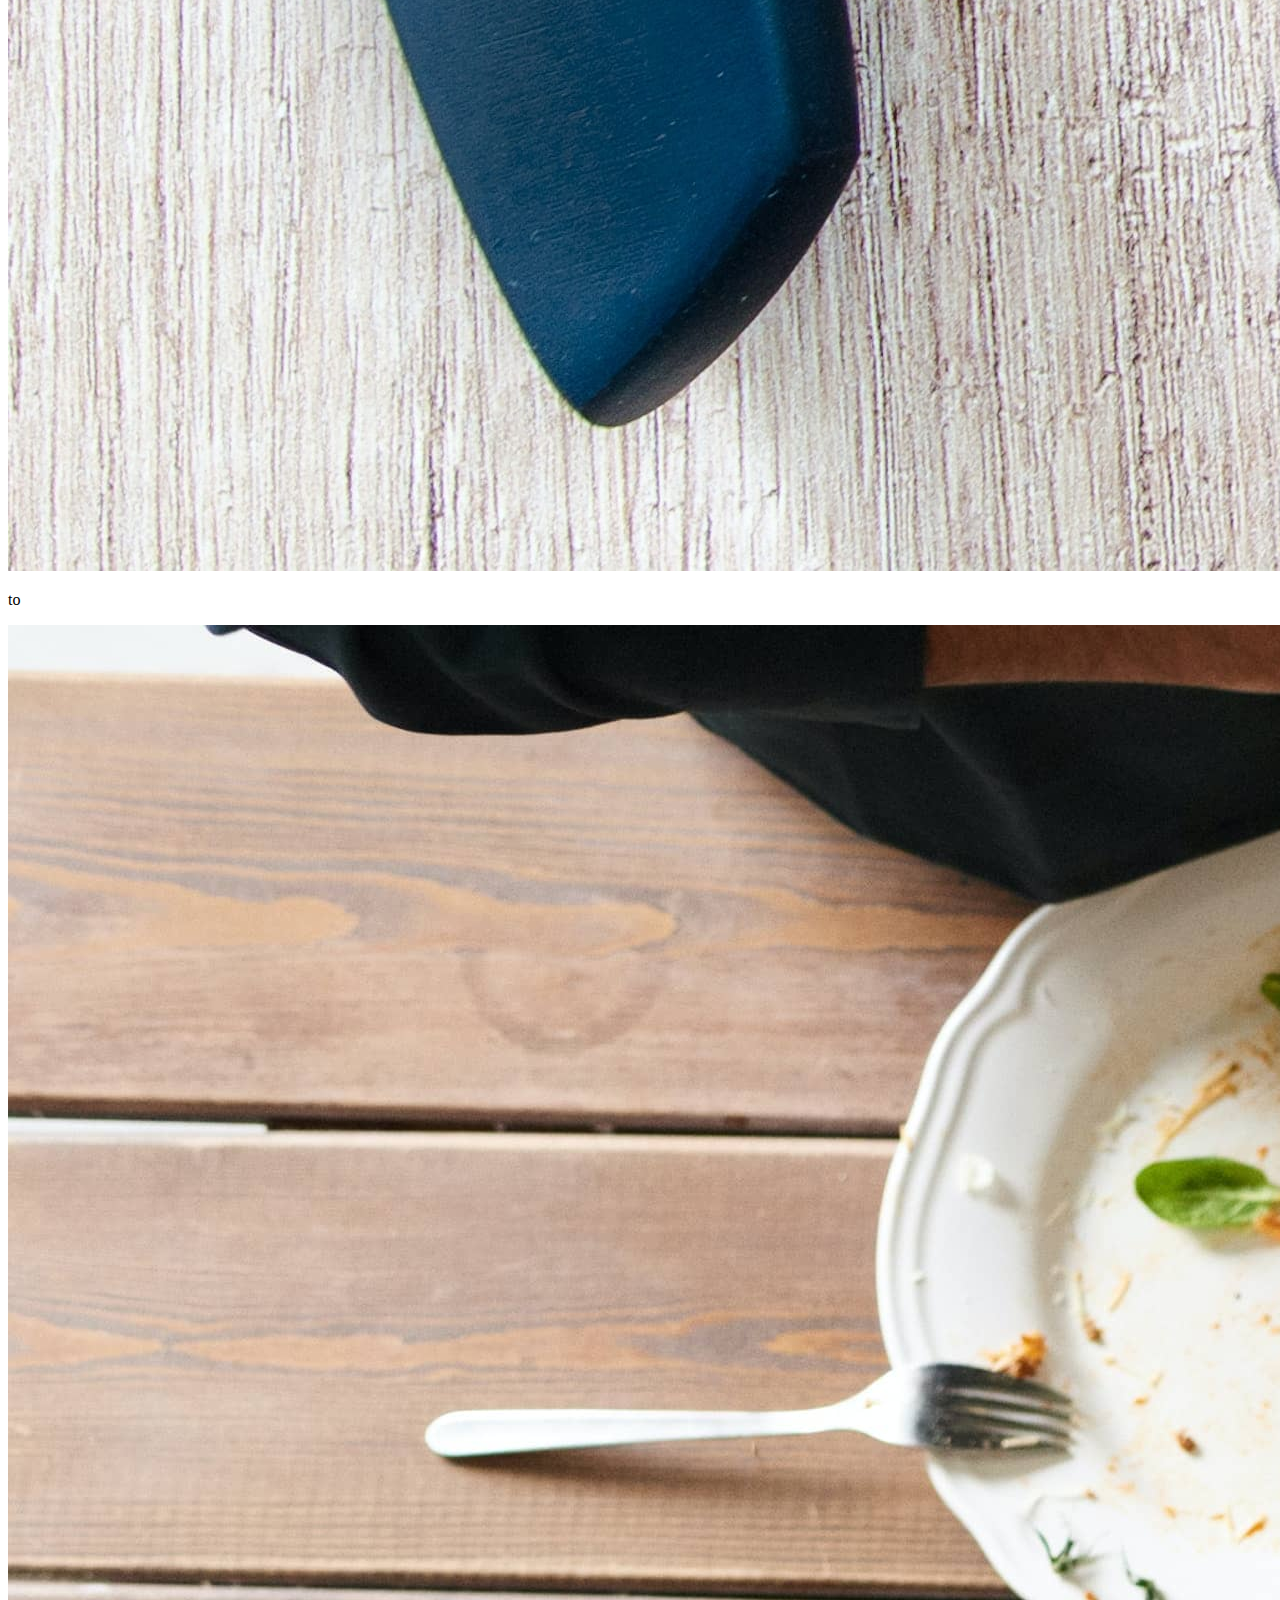
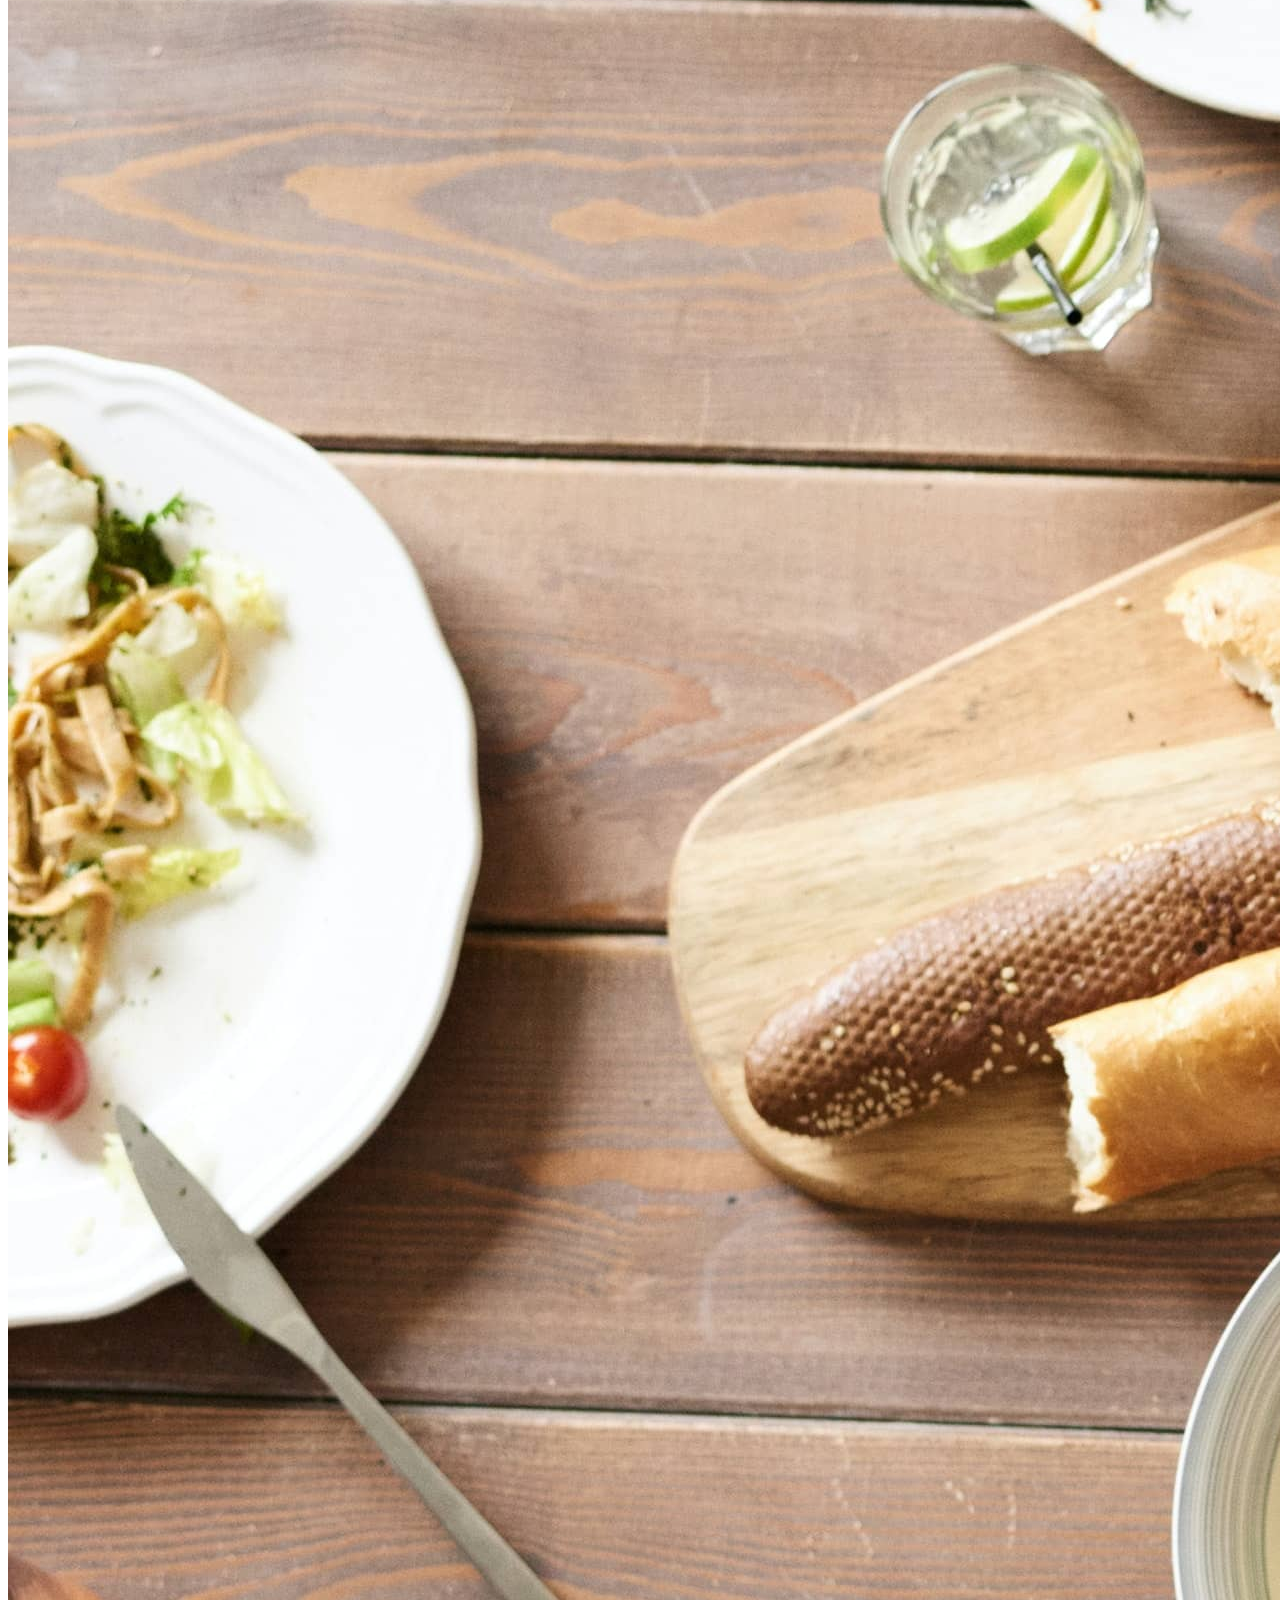
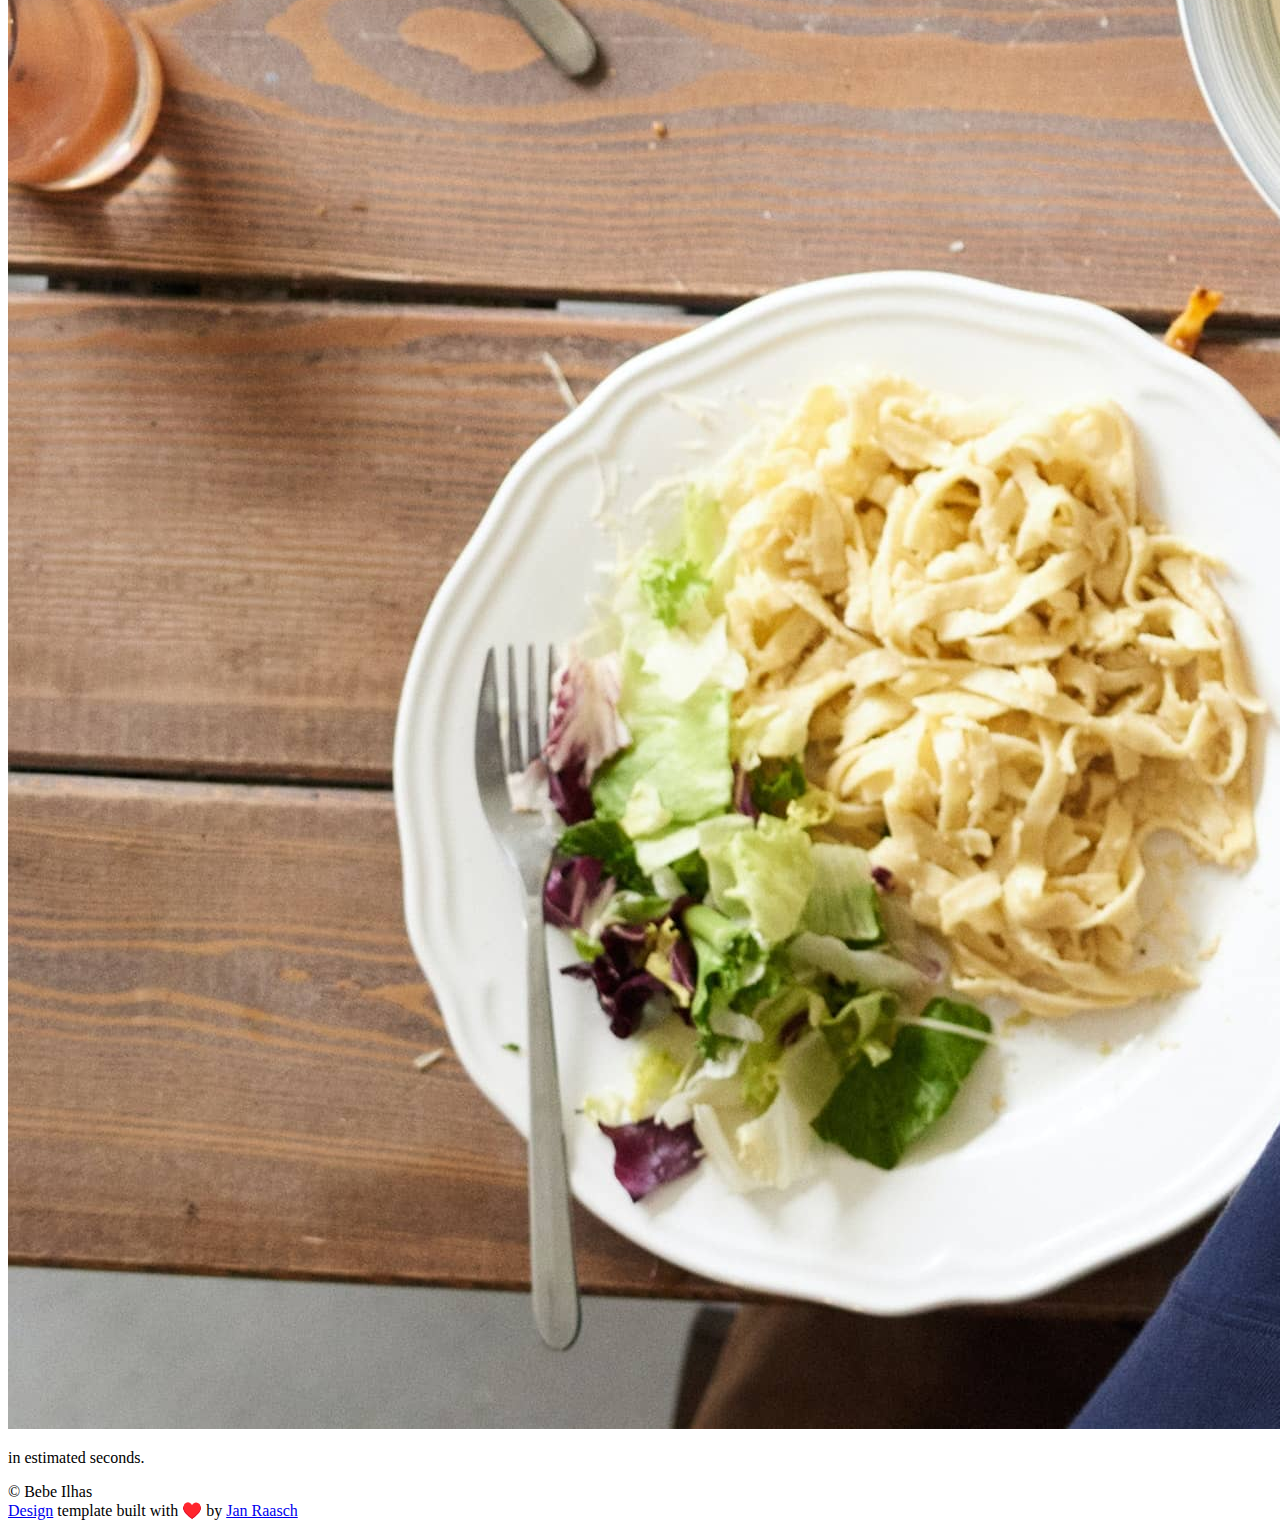
<file: services/index.html>
<!DOCTYPE html>
<html><meta http-equiv="Content-Type" content="text/html" charset="UTF-8" />
<meta http-equiv="X-UA-Compatible" content="IE=edge,chrome=1" />

<title>Services</title>


  <link rel="shortcut icon" href="https://example.com/images/favicon.png" type="image/png"
/>


  <meta name="description" content="Aguenta-te Ai"
/>

  <meta name="keywords" content="some, keywords, for, seo, you, know, google, duckduckgo, and, such"
/>
<meta name="referrer" content="no-referrer-when-downgrade" />

<meta name="HandheldFriendly" content="True" />
<meta name="MobileOptimized" content="320" />
<meta name="viewport" content="width=device-width, initial-scale=1.0" />

<link rel="stylesheet" href="https://example.com/css/screen.css" />
<link
  href="https://fonts.googleapis.com/css?family=Open+Sans+Condensed:300,300italic,700"
  rel="stylesheet"
  type="text/css"
/>
<link
  href="https://fonts.googleapis.com/css?family=Oswald:400,300,700|Open+Sans:300italic,400italic,600italic,700italic,800italic,400,300,600,700,800|Roboto+Slab:400,100,300,700"
  rel="stylesheet"
  type="text/css"
/>
<link
  rel="stylesheet"
  href="https://example.com/fork-awesome/css/fork-awesome.min.css"
  type="text/css"
/>

<meta property="og:title" content="Services" />
<meta property="og:description" content="This is a page about the services, which I offer.
It carries a lot more detail than what I put on the homepage - I swear!
You want to know what I can do for you?
Well, let me tell ya!
 Nutrition Coaching This is not an easy task. You will likely have to pay money for this. You know what - let us look at a nice picture first." />
<meta property="og:type" content="article" />
<meta property="og:url" content="https://example.com/services/" /><meta property="og:image" content="https://example.com/images/cover-image.jpg"/><meta property="article:section" content="" />

<meta property="og:site_name" content="Jane Doe - Nutrition Coach &amp; Chef Consultant" />


<meta name="twitter:card" content="summary_large_image"/>
<meta name="twitter:image" content="https://example.com/images/cover-image.jpg"/>

<meta name="twitter:title" content="Services"/>
<meta name="twitter:description" content="This is a page about the services, which I offer.
It carries a lot more detail than what I put on the homepage - I swear!
You want to know what I can do for you?
Well, let me tell ya!
 Nutrition Coaching This is not an easy task. You will likely have to pay money for this. You know what - let us look at a nice picture first."/>

<meta itemprop="name" content="Services">
<meta itemprop="description" content="This is a page about the services, which I offer.
It carries a lot more detail than what I put on the homepage - I swear!
You want to know what I can do for you?
Well, let me tell ya!
 Nutrition Coaching This is not an easy task. You will likely have to pay money for this. You know what - let us look at a nice picture first.">

<meta itemprop="wordCount" content="102"><meta itemprop="image" content="https://example.com/images/cover-image.jpg"/>
<meta itemprop="keywords" content="" />















<link
  rel="apple-touch-icon"
  sizes="180x180"
  href="https://example.com/images/apple-touch-icon.png"
/>
<link
  rel="icon"
  type="image/png"
  sizes="32x32"
  href="https://example.com/images/favicon-32x32.png"
/>
<link
  rel="icon"
  type="image/png"
  sizes="16x16"
  href="https://example.com/images/favicon-16x16.png"
/>
<body>
  <main class="content page-template page-" role="main">
    <article class="post page">
      <header class="post-header">
        <a id="blog-logo" href="/">
          Titulo website
        </a>
      </header>
      <h1 class="post-title">Services</h1>
      <section class="post-content">
        <p>This is a page about the services, which I offer.</p>
<p>It carries a lot more detail than what I put on the homepage - I swear!</p>
<p>You want to know what I can do for you?</p>
<p>Well, let me tell ya!</p>
<hr>
<h2 id="nutrition-coaching">Nutrition Coaching</h2>
<p>This is not an easy task. You will likely have to pay money for this. You know what - let us look at a nice picture first.</p>
<p><img src="../images/selective-focus-photography-of-pasta-with-tomato-and-basil-1279330.jpg" alt="Nice picture to make you pay me ;-)"></p>
<p>Wow. That was nice, right? Well, call me and let us talk.</p>
<hr>
<h2 id="chef-consulting">Chef Consulting</h2>
<p>Did you see the picture above? I can show you how to go from</p>
<p><img src="../images/board-bunch-cooking-food-349609.jpg" alt="Let us get started on a clean slate"></p>
<p>to</p>
<p><img src="../images/woman-pouring-juice-on-glass-3184192.jpg" alt="Let us get started on a clean slate"></p>
<p>in estimated seconds.</p>

      </section>
    </article>
  </main>
<footer class="site-footer">
  <div class="inner">
    
      <section class="copyright">© Bebe Ilhas</section>


    <section></section>
    
      <section>
        <a href="https://themes.gohugo.io/hugo-scroll/">Design</a> template
        built with ♥️ by
        <a href="https://www.janraasch.com" title="Jan Raasch">Jan Raasch</a>
      </section>

  </div>
</footer>

    <script
      type="text/javascript"
      src="https://code.jquery.com/jquery-1.11.3.min.js"
    ></script>

    
    <script type="text/javascript" src='https://example.com/js/icons.js'></script>
    <script type="text/javascript" src='https://example.com/js/index.js'></script>
    
</body>
</html>
</file>
